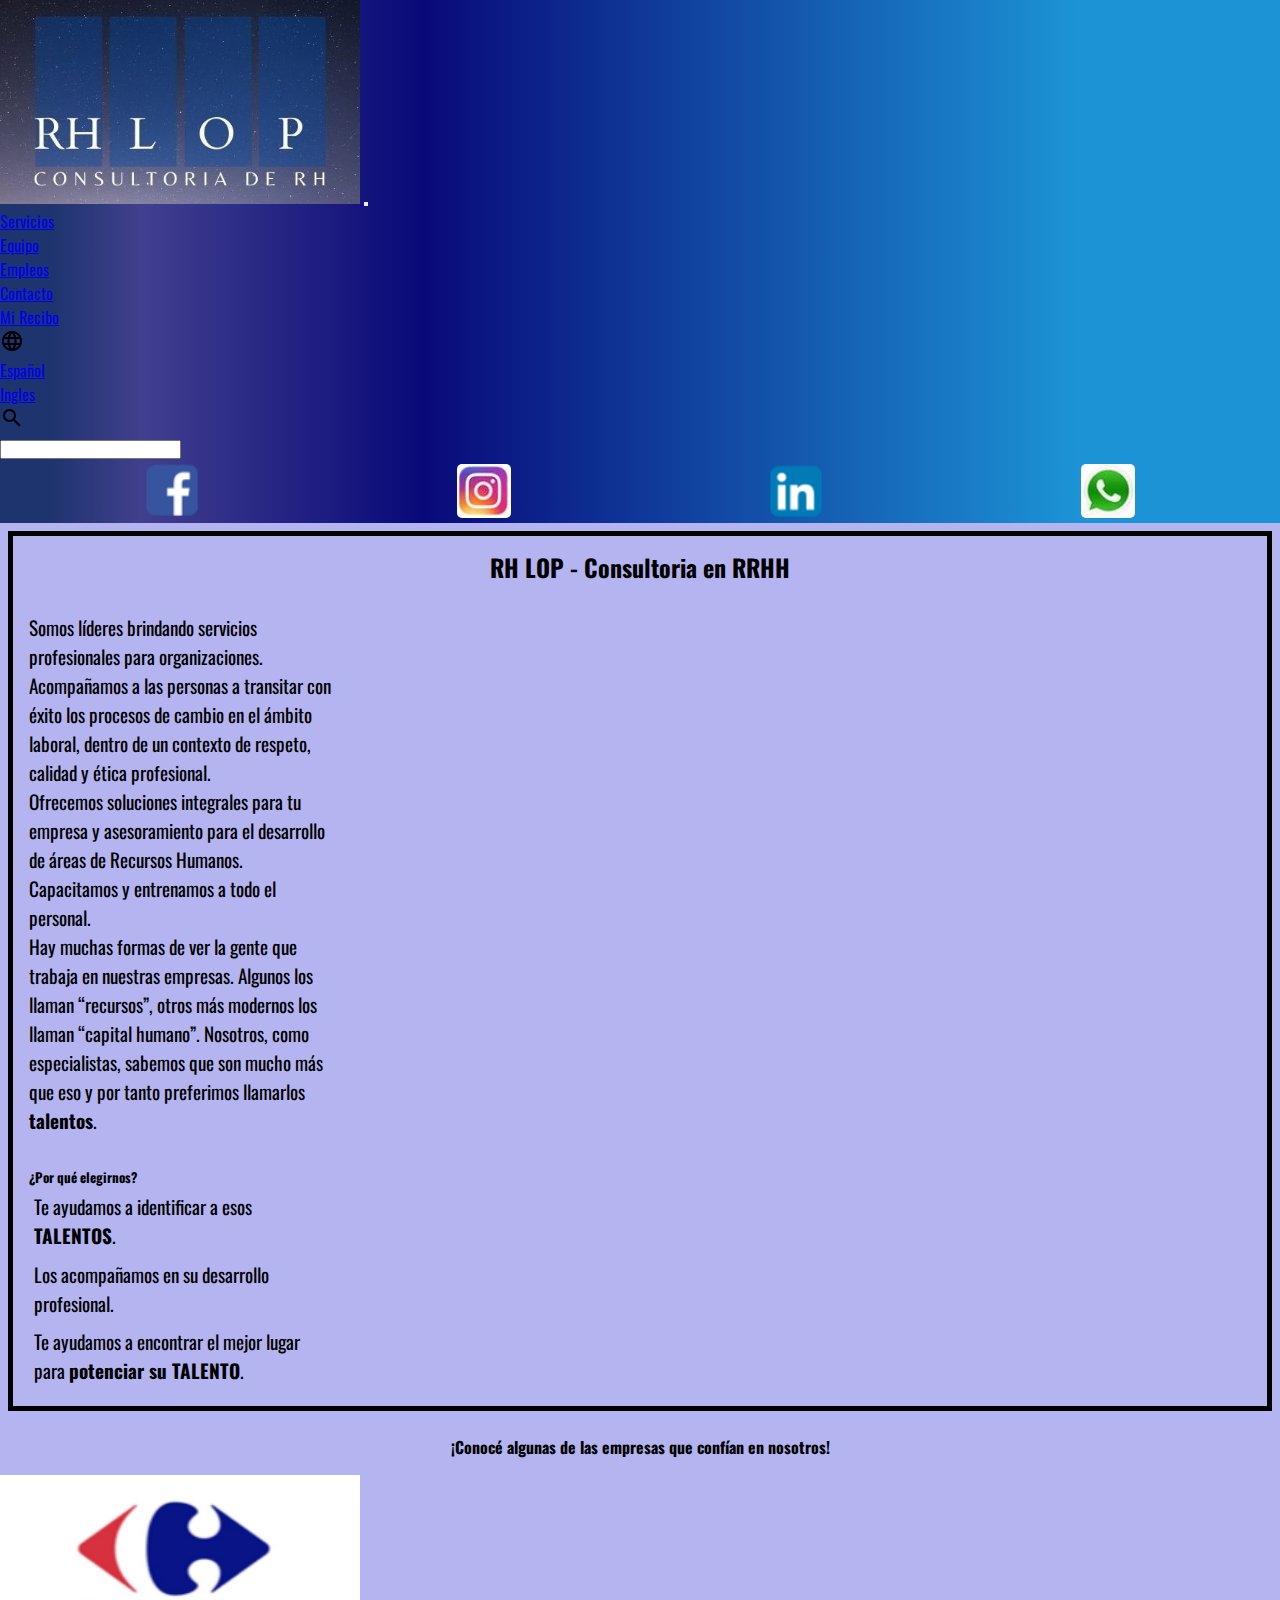
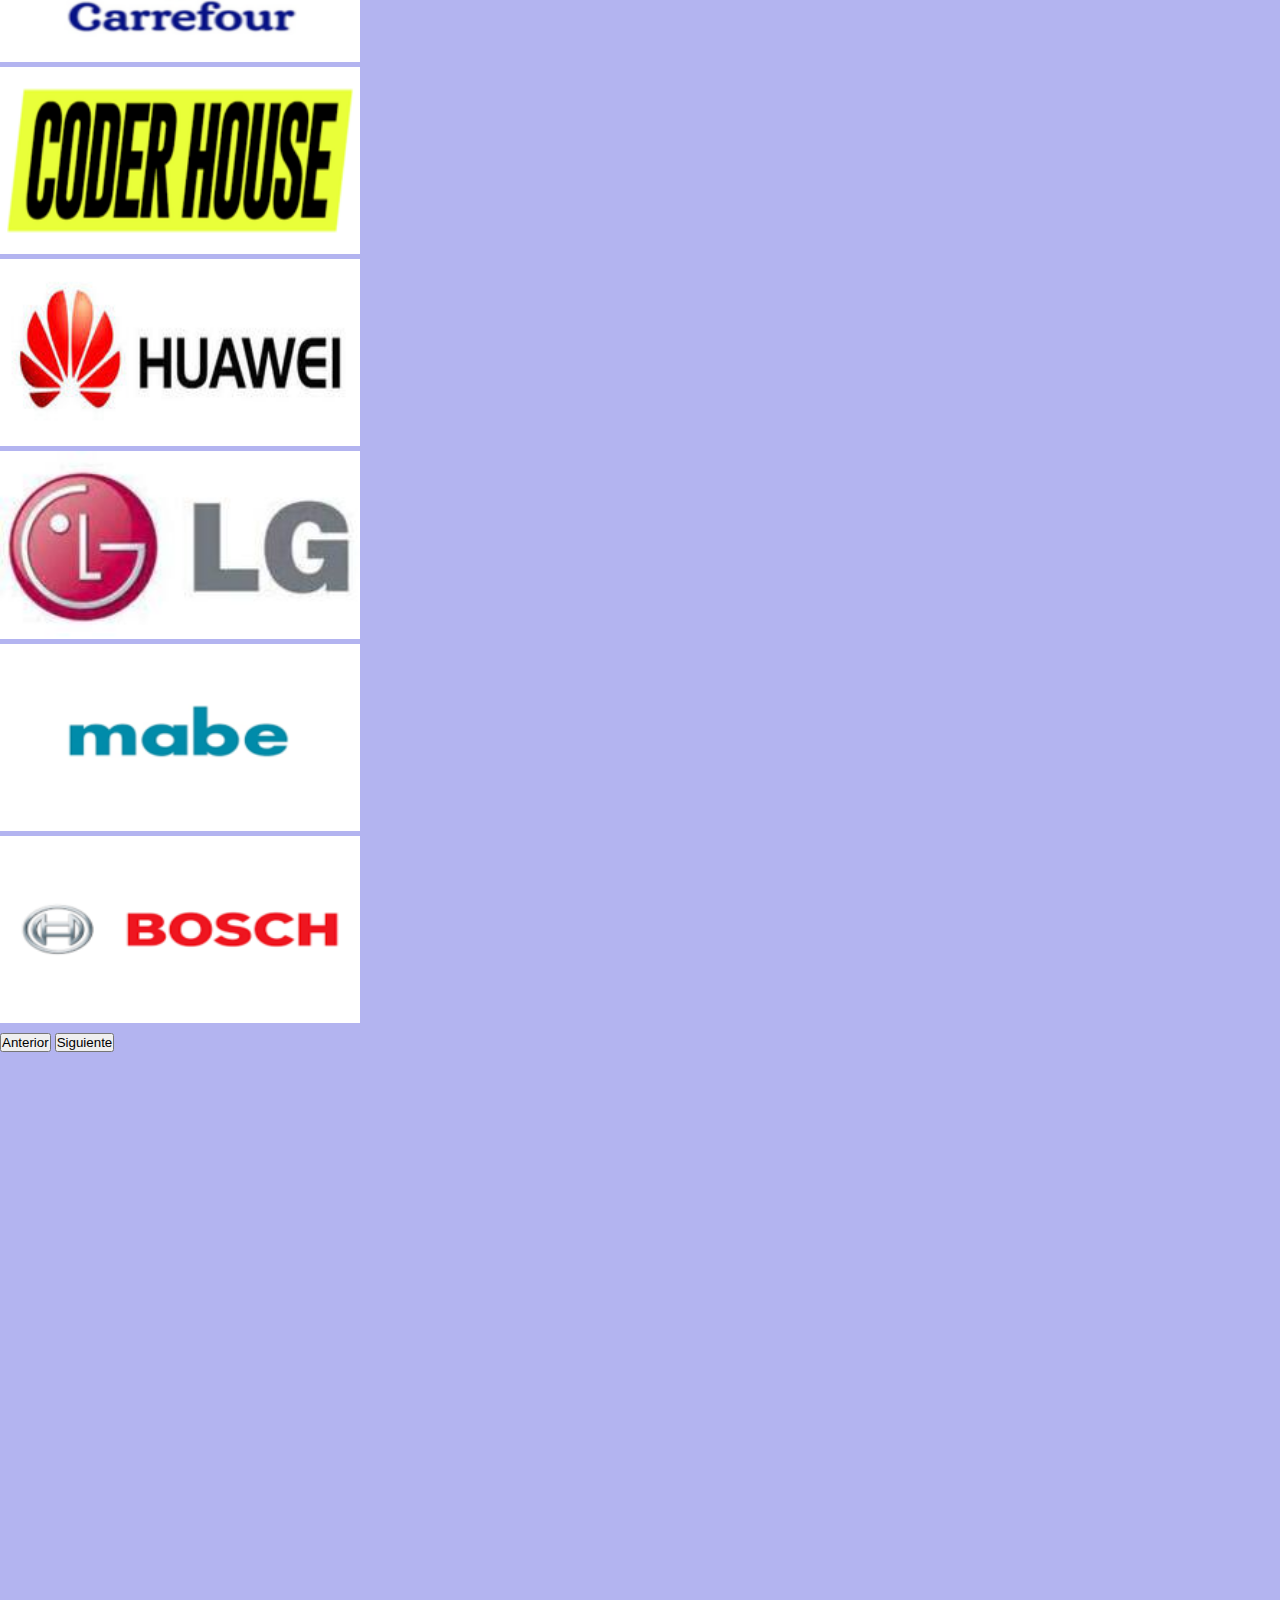
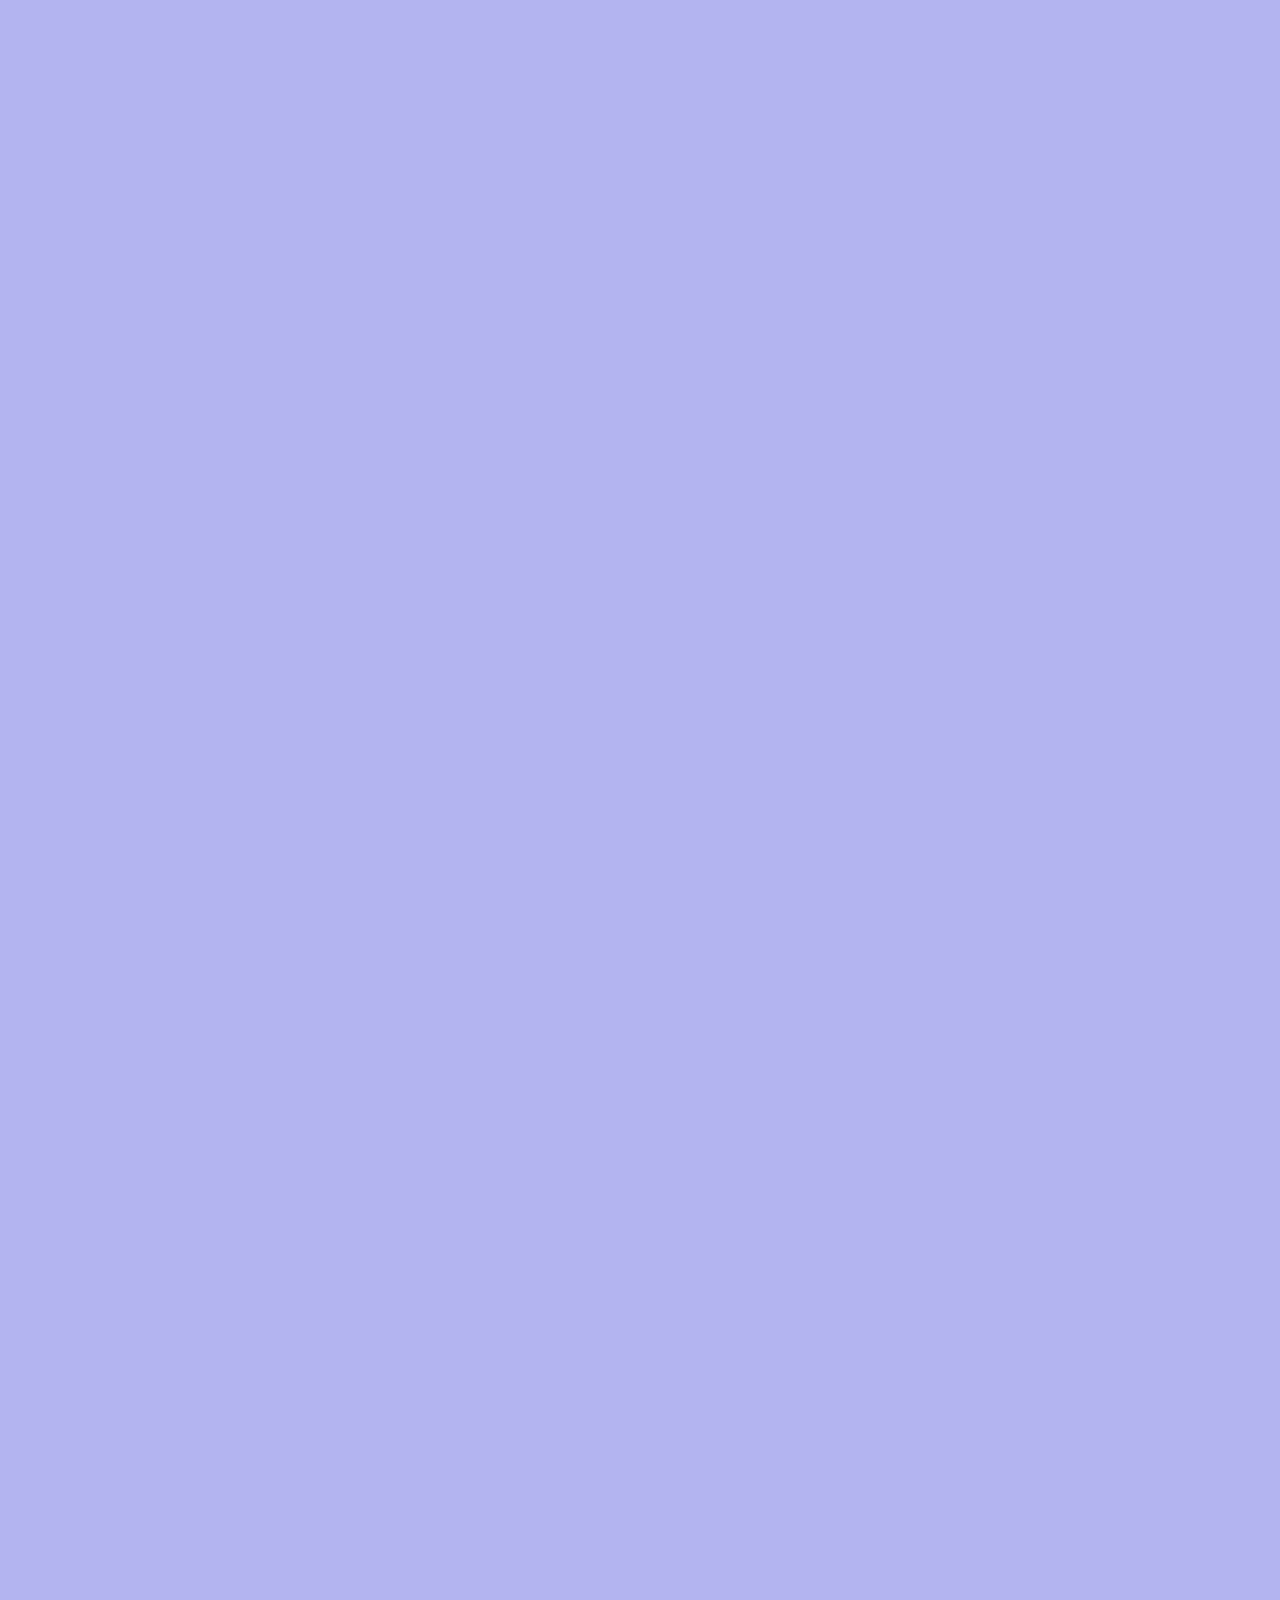
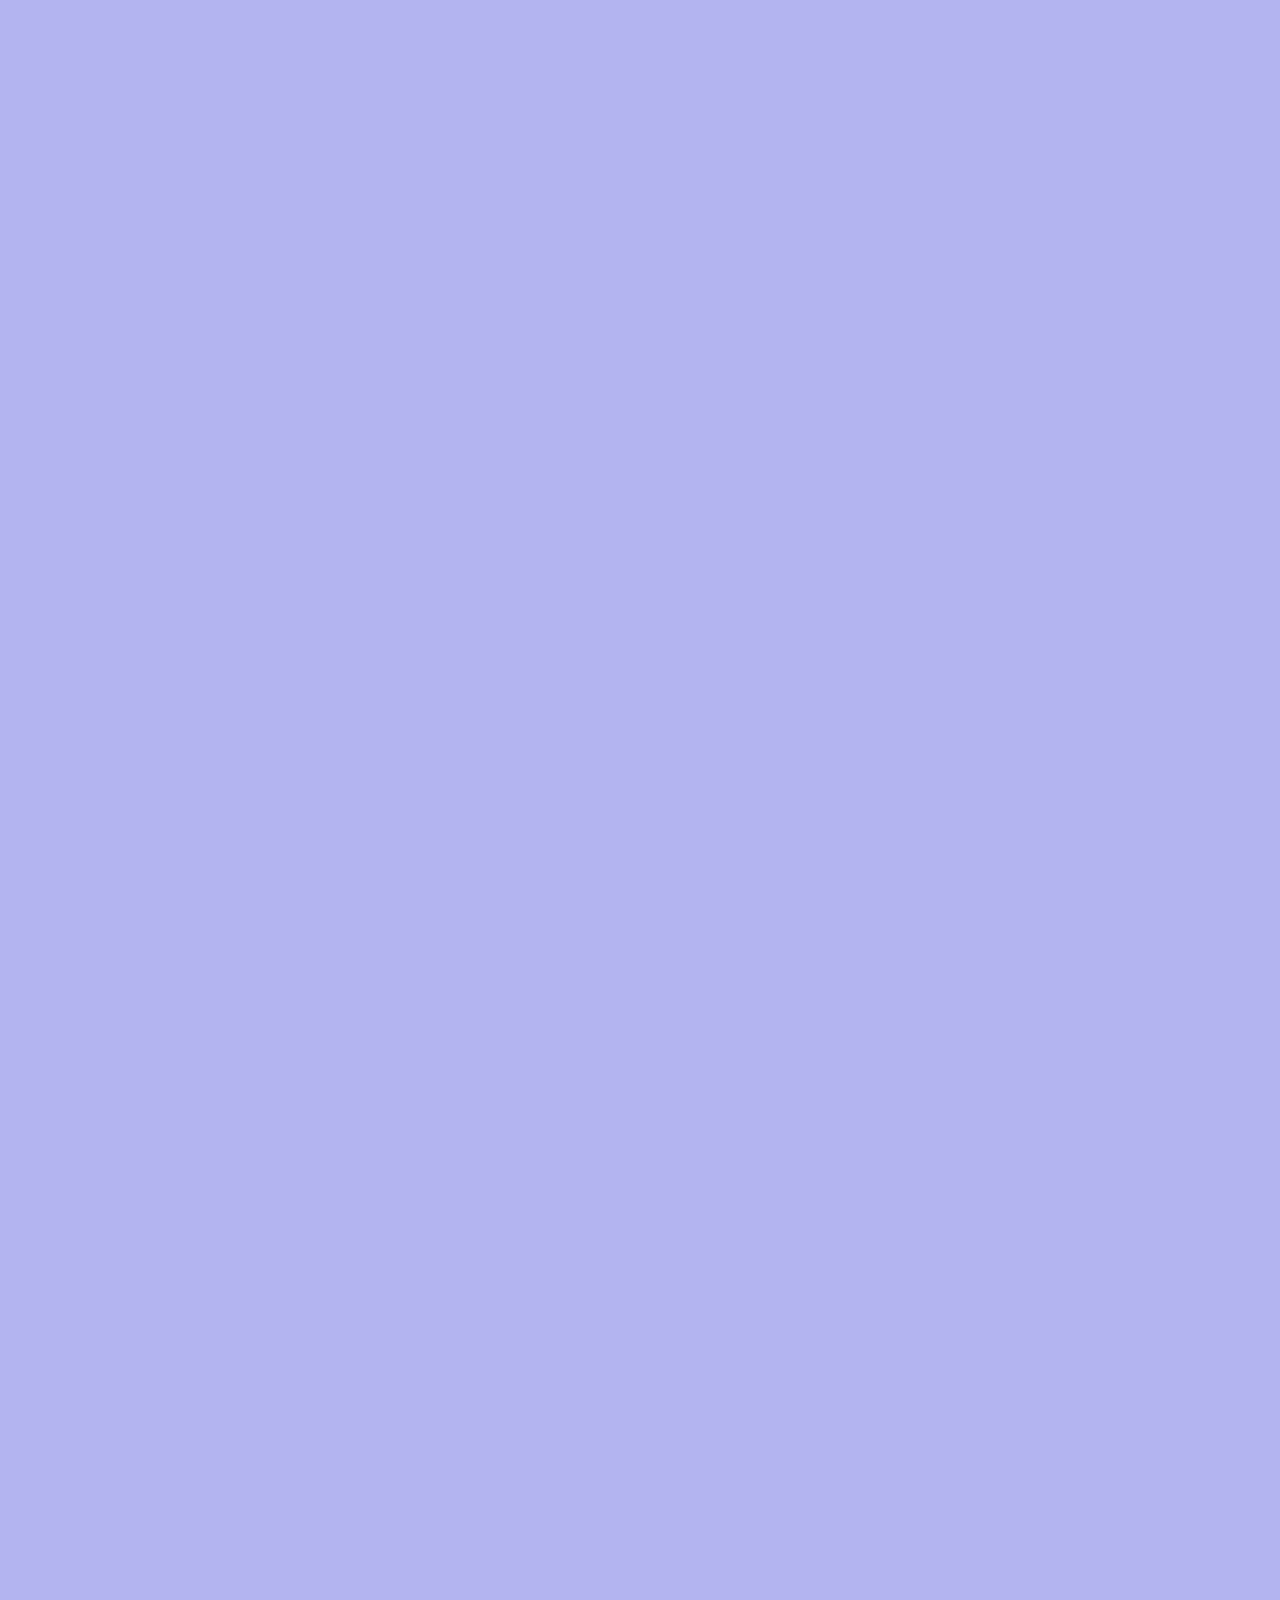
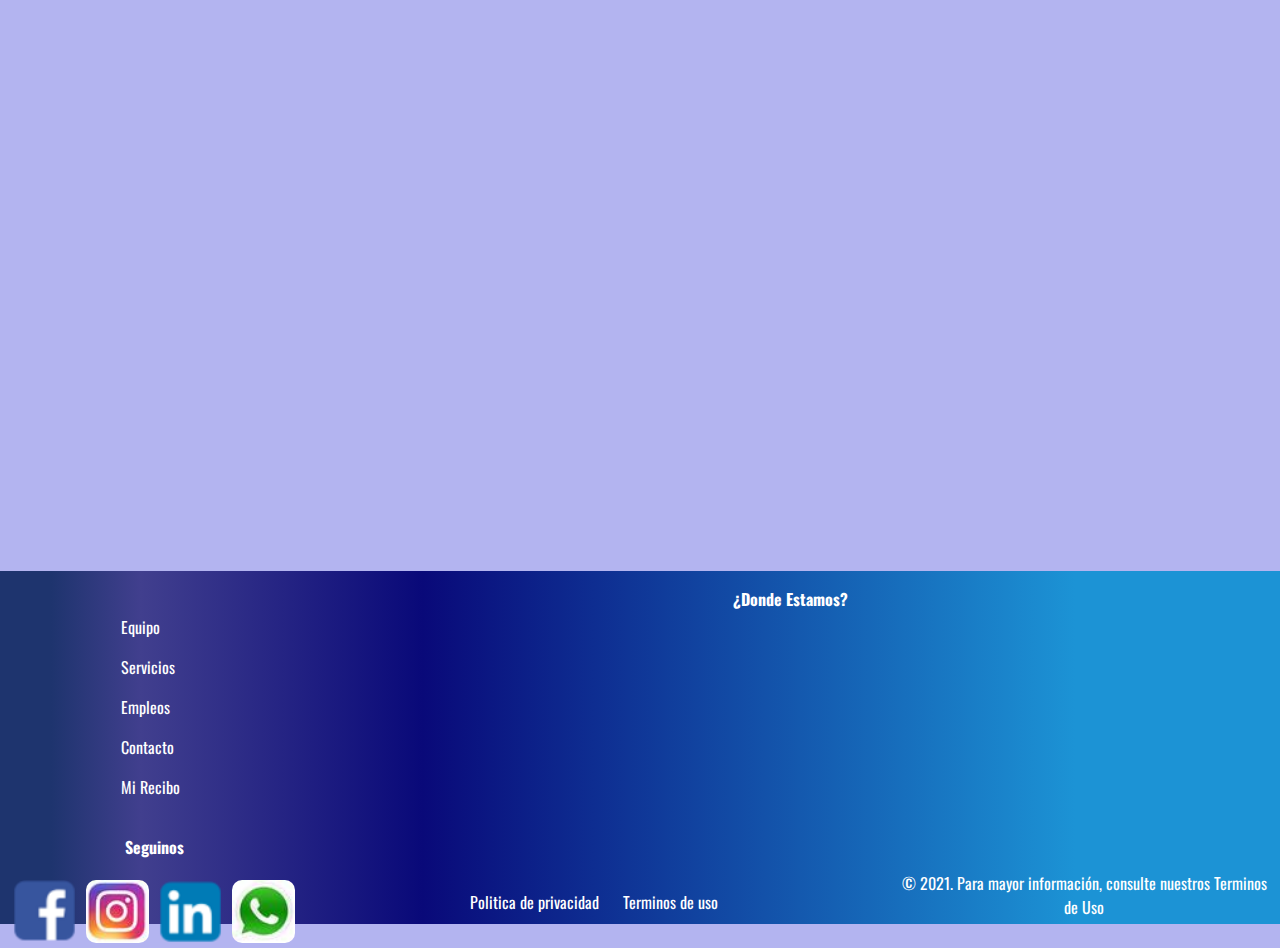
<file: index.html>
<!DOCTYPE html>
<html lang="es">
<head>
    <meta charset="UTF-8">
    <meta http-equiv="X-UA-Compatible" content="IE=edge">
    <meta name="viewport" content="width=device-width, initial-scale=1.0">
    <meta name="keywords"  content="RRHH, Consultoria, Seleccion de personal, reclutamiento, payroll">
    <meta name="description" content="Empresa dedicada a consultoria gral de RRHH. Somos líderes brindando servicios profesionales para organizaciones. Acompañamos a las personas a transitar con éxito los procesos de cambio en el ámbito laboral, dentro de un contexto de respeto, calidad y ética profesional.">
    <title>RH Lop - Consultoria en RRHH</title>
    <link href="https://cdn.jsdelivr.net/npm/bootstrap@5.1.3/dist/css/bootstrap.min.css" rel="stylesheet" integrity="sha384-1BmE4kWBq78iYhFldvKuhfTAU6auU8tT94WrHftjDbrCEXSU1oBoqyl2QvZ6jIW3" crossorigin="anonymous">
    <link rel="preconnect" href="https://fonts.googleapis.com">
    <link rel="preconnect" href="https://fonts.gstatic.com" crossorigin>
    <link href="https://fonts.googleapis.com/css2?family=Oswald&display=swap" rel="stylesheet">
    <link rel="stylesheet" href="https://unpkg.com/aos@next/dist/aos.css" />
    <link rel="stylesheet" href="./scss/main.css">
<body>
      <!--Cabecera de paginas-->
      <header>
        <!--Barra de Navegacion-->
        <nav class="navbar navbar-expand-lg navbar-dark bg-primary navegacion">
          <div class="container-fluid justify-content-md-start justify-content-start">
            <a class="navbar-brand" href="index.html">
              <img class="logo" src="./img/Rh Lop Logo5.jpg" alt="logoAnimado">
            </a>
            <button class="navbar-toggler" type="button" data-bs-toggle="collapse" data-bs-target="#navbarScroll" aria-controls="navbarScroll" aria-expanded="false" aria-label="Toggle navigation">
              <span class="navbar-toggler-icon"></span>
            </button>
            <div class="collapse navbar-collapse" id="navbarScroll">
              <ul class="navbar-nav me-auto my-2 my-lg-0 navbar-nav-scroll align-items-md-center" style="--bs-scroll-height: 300px;">
                <li class="nav-item ps-2">
                  <a class="nav-link" href="./secciones/servicios.html">Servicios</a>
                </li>
                <li class="nav-item ps-2">
                  <a class="nav-link" href="./secciones/equipo.html">Equipo</a>
                </li>
                <li class="nav-item ps-2">
                  <a class="nav-link" href="./secciones/empleos.html">Empleos</a>
                </li>
                <li class="nav-item ps-2">
                  <a class="nav-link" href="./secciones/contacto.html">Contacto</a>
                </li>
                <li class="nav-item ps-2">
                  <a class="nav-link" href="./secciones/miRecibo.html">Mi Recibo</a>
                </li>
                <li class="nav-item dropdown ms-3 d-flex">
                  <a class="nav-link dropdown-toggle" href="#" id="idioma" role="button" data-bs-toggle="dropdown" aria-expanded="false">
                    <img src="/img/icono idioma.png" alt="">
                  </a>
                  <ul class="dropdown-menu" aria-labelledby="navbarScrollingDropdown">
                    <li><a class="dropdown-item" href="#">Español</a></li>
                    <li><a class="dropdown-item" href="#">Ingles</a></li>
                  </ul>
                </li>
                <li class="nav-item dropdown ms-3 d-flex">
                  <a class="nav-link dropdown-toggle" href="#" id="buscar" role="button" data-bs-toggle="dropdown" aria-expanded="false">
                    <img src="/img/icono search.png" alt="">
                  </a>
                  <ul class="dropdown-menu" aria-labelledby="navbarScrollingDropdown">
                    <input class="form-control" type="search" placeholder="" aria-label="Search">        
                  </ul>
                </li>
              </ul>    
            </div>
          </div>
          <div class=navegacion__redes>
            <img src="./img/icono facebook.png" alt="Facebook">
            <img src="./img/icono insta.jpg" alt="instagram">
            <img src="./img/icono linkedin.png" alt="linkedin">
            <img src="./img/icono wsp.jpg" alt="wsp">
          </div>
        </nav>                     
      </header>
      <div class="body__contenido">
      <!--Presentacion institucional-->
        <section class="presentacion">
          <article class="presentacion__articulo">
            <h2 class="presentacion__titulo">RH LOP - Consultoria en RRHH</h2>           
            <div class="presentacion__parrafo">
              <p>Somos líderes brindando servicios profesionales para organizaciones. Acompañamos a las personas a transitar con éxito los procesos de cambio en el ámbito laboral, dentro de un contexto de respeto, calidad y ética profesional. 
              <br>
              Ofrecemos soluciones integrales para tu empresa y asesoramiento para el desarrollo de áreas de Recursos Humanos. 
              Capacitamos y entrenamos a todo el personal.
              <br>
              Hay muchas formas de ver la gente que trabaja en nuestras empresas. Algunos los llaman “recursos”, otros más modernos los llaman “capital humano”. Nosotros, como especialistas, sabemos que son mucho más que eso y por tanto preferimos llamarlos <strong>talentos</strong>.
              </p>
              <section class="presentacion__beneficios">
                <h5>¿Por qué elegirnos?</h5>
                <ul>
                  <li>Te ayudamos a identificar a esos <strong>TALENTOS</strong>.</li>
                  <li>Los acompañamos en su desarrollo profesional.</li>
                  <li>Te ayudamos a encontrar el mejor lugar para <strong>potenciar su TALENTO</strong>.</li>
                </ul>
              </section>
            </div>  
            <iframe class="presentacion__video"  src="https://www.youtube.com/embed/P0e3nwaphE4" title="PresentacionInstitucional" frameborder="0" allow="accelerometer; autoplay; clipboard-write; encrypted-media; gyroscope; picture-in-picture" allowfullscreen></iframe>                  
          </article>
        </section>  
        <!--Carrousel de logos de clientes-->
        <section class="clientes">
          <h4 class="clientes__titulo">¡Conocé algunas de las empresas que <strong>confían en nosotros!</strong></h4>
          <div id="carouselExampleControls" class="carousel slide p-5" data-bs-ride="carousel">
            <div class="carousel-inner">
              <div class="carousel-item active">
                <img src="img/logo carrefour.png" class="mx-auto d-block w-30" alt="...">
              </div>
              <div class="carousel-item">
                <img src="./img/logo coder.png" class="mx-auto d-block w-30" alt="...">
              </div>
              <div class="carousel-item">
                <img src="./img/logo huawei.jpg" class="mx-auto d-block w-30" alt="...">
              </div>
              <div class="carousel-item">
                <img src="./img/logo lg.jpg" class="mx-auto d-block w-30" alt="...">
              </div>
              <div class="carousel-item">
                <img src="./img/logo mabe.png" class="mx-auto d-block w-30" alt="...">
              </div>
              <div class="carousel-item">
                <img src="./img/logo bosch.png" class="mx-auto d-block w-30" alt="...">
              </div>
            </div>
            <button class="carousel-control-prev" type="button" data-bs-target="#carouselExampleControls" data-bs-slide="prev">
              <span class="carousel-control-prev-icon" aria-hidden="true"></span>
              <span class="visually-hidden">Anterior</span>
            </button>
            <button class="carousel-control-next" type="button" data-bs-target="#carouselExampleControls" data-bs-slide="next">
              <span class="carousel-control-next-icon" aria-hidden="true"></span>
              <span class="visually-hidden">Siguiente</span>
            </button>
          </div>
        </section>
        <!--Seccion de noticias-->
        <section class="container-fluid noticias">
          <div class="row justify-content-md-center">
            <div class="col-lg-4 col-md-4">
              <div class="card border-dark mb-3 bg-transparent">
                <div data-aos="fade-in" data-aos-offset="100" data-aos-delay="100" data-aos-duration="1000" data-aos-easing="ease-in-out" data-aos-mirror="true" data-aos-once="false" data-aos-anchor-placement="top-bottom">
                  <img src="./img/img noticia 1.jpg" class="card-img-top" alt="...">
                  <article class="card-body">   
                      <h3 class="card-title">Paritaria Empleados de Comercio: comienzan las negociaciones por 15% adicional</h3>
                      <p class="card-text text-start">La FAECyS busca una recomposición salarial de los trabajadores de comercio en enero 2022. La Federación Argentina de Empleados de Comercio…</p>
                      <a href="https://www.ignacioonline.com.ar/paritaria-empleados-de-comercio-comienzan-las-negociaciones-por-15-adicional/" class="card-link">Seguir Leyendo</a>
                  </article>
                </div>
              </div>
            </div>
            <div class="col-lg-4 col-md-4">
              <div class="card border-dark mb-3 bg-transparent">
                <div data-aos="fade-in" data-aos-offset="100" data-aos-delay="200" data-aos-duration="1000" data-aos-easing="ease-in-out" data-aos-mirror="true" data-aos-once="false" data-aos-anchor-placement="top-bottom">
                  <img src="./img/img noticia 2.jpg" class="card-img-top" alt="...">
                  <article class="card-body">  
                    <h3 class="card-title">Mercado laboral 2022, todo lo que se viene: home office, falta de talento y educación interna</h3>
                    <p class="card-text text-start">Con el tema salarios como prioridad en la Argentina, las empresas se enfrentan al desafío de dar forma a nuevas modalidades de trabajo...</p>
                    <a href="https://www.cronista.com/management/mercado-laboral-2022-un-ano-de-reinvencion-pensando-en-el-futuro/" class="card-link">Seguir Leyendo</a>
                  </article>
                </div>    
              </div>
            </div>
            <div class="col-lg-4 col-md-4">
              <div class="card border-dark mb-3 bg-transparent">
                <div data-aos="fade-in" data-aos-offset="100" data-aos-delay="300" data-aos-duration="1000" data-aos-easing="ease-in-out" data-aos-mirror="true" data-aos-once="false" data-aos-anchor-placement="top-bottom">
                  <img src="./img/img noticia 3.jpg" class="card-img-top" alt="...">
                  <article class="card-body">  
                    <h3 class="card-title">5 consejos para responder cuáles son tus debilidades en una búsqueda de trabajo</h3>
                    <p class="card-text text-start">Cuando en una entrevista laboral llega el momento de esta pregunta la mente suele ponerse en blanco. Algunas estrategias para responder sin entrar en pánico y quedar seleccionado.</p>
                    <a href="https://www.cronista.com/podcast/5-consejos-para-responder-cuales-son-tus-debilidades-en-una-busqueda-de-trabajo/" class="card-link">Seguir Leyendo</a>
                  </article>    
                </div>
              </div>
            </div>
          </div>
        </section>             
        <!--Footer-->
        <footer>       
          <div class="footer__navegacion"> 
            <ul>
              <li><a href="./secciones/equipo.html">Equipo</a></li>
              <li><a href="./secciones/servicios.html">Servicios</a></li>
              <li><a href="./secciones/empleos.html">Empleos</a></li>
              <li><a href="./secciones/contacto.html">Contacto</a></li>
              <li><a href="./secciones/miRecibo.html">Mi Recibo</a></li>
            </ul>
          </div>
          <div class="footer__redes">
            <h4>Seguinos</h4>   
            <div class="footer__img">
              <img src="./img/icono facebook.png" alt="Facebook" width="20px">
              <img src="./img/icono insta.jpg" alt="instagram" width="20px">
              <img src="./img/icono linkedin.png" alt="linkedin" width="20px">
              <img src="./img/icono wsp.jpg" alt="wsp" width="20px">
            </div>
          </div>   
          <div class="footer__ubicacion">  
            <h4>¿Donde Estamos?</h4>
            <iframe src="https://www.google.com/maps/embed?pb=!1m18!1m12!1m3!1d3283.2980721050653!2d-58.446283385608375!3d-34.621907080454804!2m3!1f0!2f0!3f0!3m2!1i1024!2i768!4f13.1!3m3!1m2!1s0x95bcca39141e35b7%3A0x59cc94666ff8980c!2sRivadavia%205594%2C%20C1424%20CEX%2C%20Buenos%20Aires!5e0!3m2!1ses-419!2sar!4v1636868376112!5m2!1ses-419!2sar" style="border:0;" allowfullscreen="false" loading="lazy"></iframe>
          </div>
          <ul class="footer__politicas">
            <li><a href="./secciones/privacidad.html">Politica de privacidad</a></li>
            <li><a href="./secciones/terminosDeUso.html">Terminos de uso</a></li>
          </ul>
          <p class="copyright">© 2021. Para mayor información, consulte nuestros Terminos de Uso</p>
        </footer> 
  
    <!--Scripts de transiciones-->
    <script src="https://unpkg.com/aos@next/dist/aos.js"></script>
    <script>
        AOS.init();
    </script>   
    <script src="https://cdn.jsdelivr.net/npm/bootstrap@5.1.3/dist/js/bootstrap.bundle.min.js" integrity="sha384-ka7Sk0Gln4gmtz2MlQnikT1wXgYsOg+OMhuP+IlRH9sENBO0LRn5q+8nbTov4+1p" crossorigin="anonymous"></script>
</body>
</html>
</file>
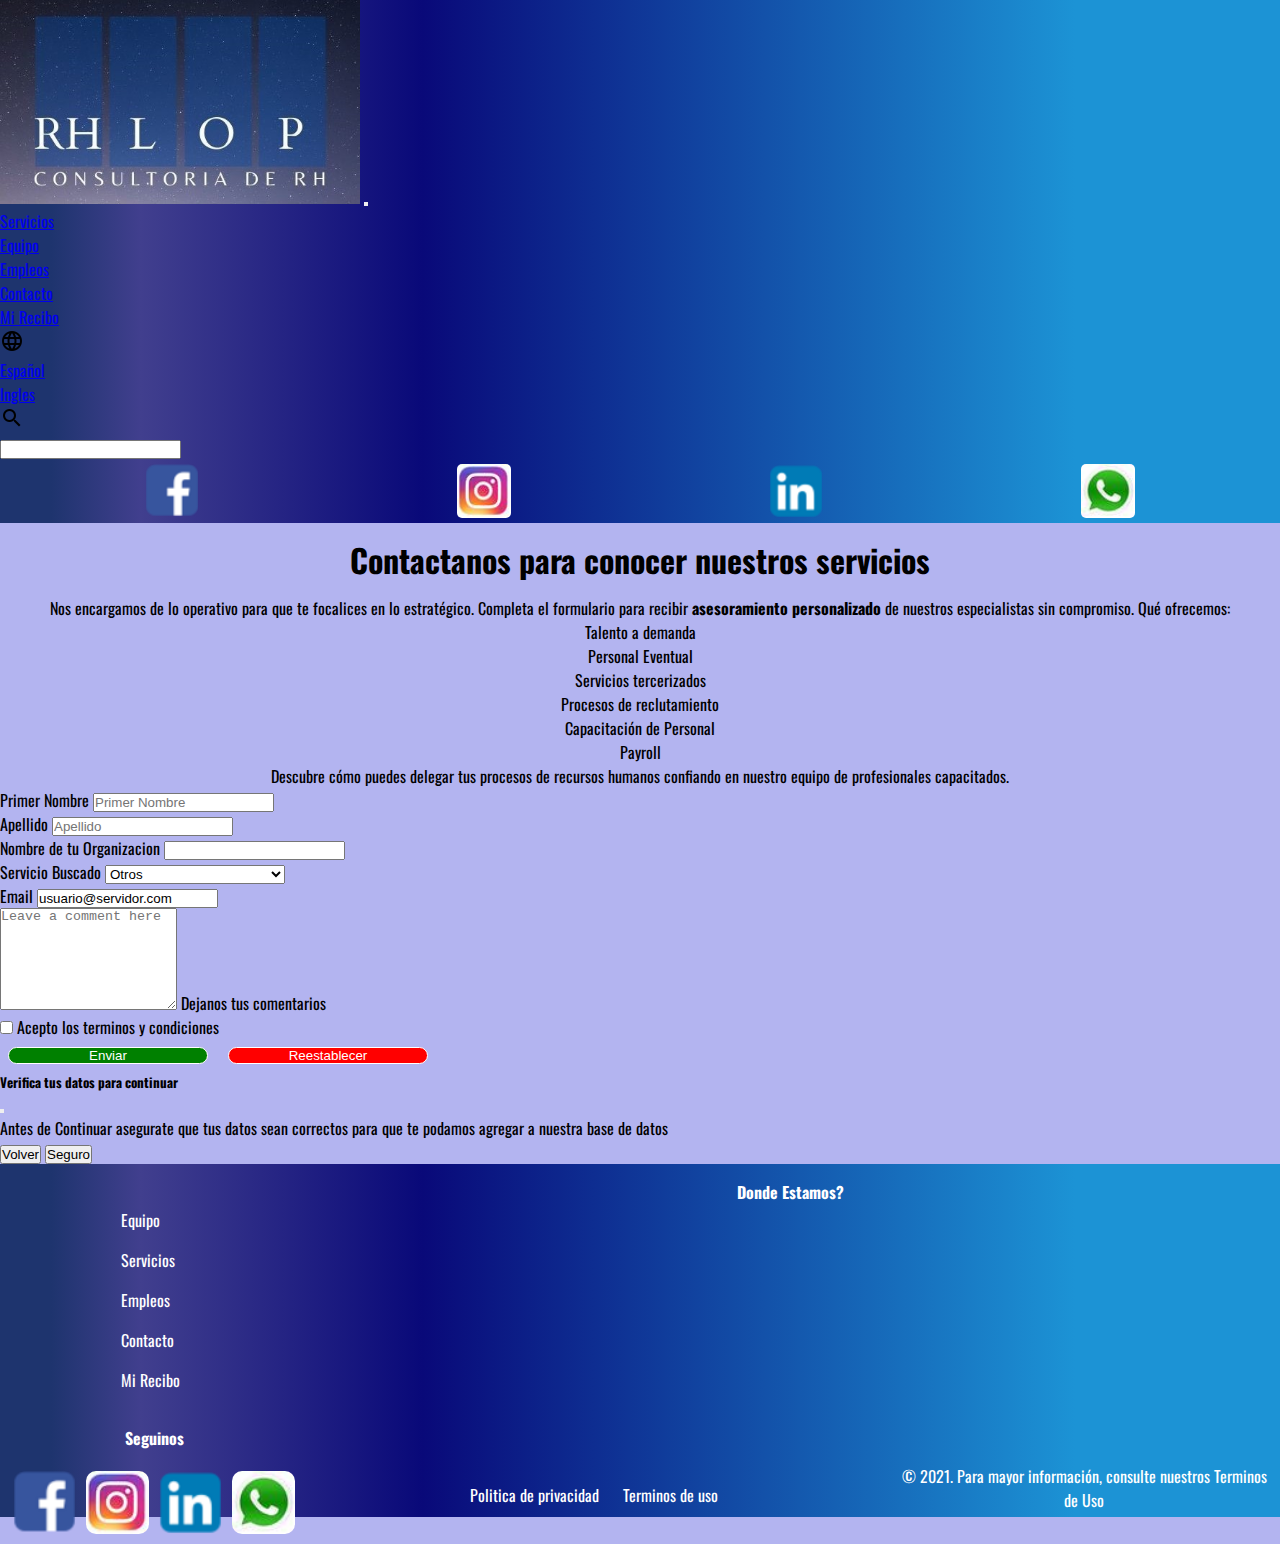
<file: secciones/contacto.html>
<!DOCTYPE html>
<html lang="es">
<head>
    <meta charset="UTF-8">
    <meta http-equiv="X-UA-Compatible" content="IE=edge">
    <meta name="viewport" content="width=device-width, initial-scale=1.0">
    <meta name="keywords"  content="RRHH, Consultoria, Seleccion de personal, Reclutamiento, Busquedas, Contacnos, Servicios">
    <meta name="description" content="Estamos para ayudarte en todos los procesos de RRHH, tu opinion nos interesa.">
    <title>RH Lop - Contactanos</title>
    <link href="https://cdn.jsdelivr.net/npm/bootstrap@5.1.3/dist/css/bootstrap.min.css" rel="stylesheet" integrity="sha384-1BmE4kWBq78iYhFldvKuhfTAU6auU8tT94WrHftjDbrCEXSU1oBoqyl2QvZ6jIW3" crossorigin="anonymous">
    <link rel="preconnect" href="https://fonts.googleapis.com">
    <link rel="preconnect" href="https://fonts.gstatic.com" crossorigin>
    <link href="https://fonts.googleapis.com/css2?family=Oswald&display=swap" rel="stylesheet">
    <link rel="stylesheet" href="../scss/main.css">
</head>
<body>
    <div id="grilla">
        <!--Cabecera de paginas-->
        <header>
          <!--Barra de Navegacion-->
          <nav class="navbar navbar-expand-lg navbar-dark bg-primary navegacion">
            <div class="container-fluid justify-content-md-start justify-content-start">
              <a class="navbar-brand" href="../index.html">
                      <img class="logo" src="../img/Rh Lop Logo5.jpg" alt="logoAnimado"></a>
                <button class="navbar-toggler" type="button" data-bs-toggle="collapse" data-bs-target="#navbarScroll" aria-controls="navbarScroll" aria-expanded="false" aria-label="Toggle navigation">
                  <span class="navbar-toggler-icon"></span>
                </button>
                <div class="collapse navbar-collapse" id="navbarScroll">
                  <ul class="navbar-nav me-auto my-2 my-lg-0 navbar-nav-scroll align-items-md-center" style="--bs-scroll-height: 300px;">
                    <li class="nav-item ps-2">
                      <a class="nav-link" href="servicios.html">Servicios</a>
                    </li>
                    <li class="nav-item ps-2">
                      <a class="nav-link" href="equipo.html">Equipo</a>
                    </li>
                    <li class="nav-item ps-2">
                      <a class="nav-link" href="empleos.html">Empleos</a>
                    </li>
                    <li class="nav-item ps-2">
                      <a class="nav-link" href="contacto.html">Contacto</a>
                    </li>
                    <li class="nav-item ps-2">
                      <a class="nav-link" href="miRecibo.html">Mi Recibo</a>
                    </li>
                    <li class="nav-item dropdown ms-3 d-flex">
                      <a class="nav-link dropdown-toggle" href="#" id="navbarScrollingDropdown" role="button" data-bs-toggle="dropdown" aria-expanded="false">
                        <img src="../img/icono idioma.png" alt="">
                      </a>
                      <ul class="dropdown-menu" aria-labelledby="navbarScrollingDropdown">
                        <li><a class="dropdown-item" href="#">Español</a></li>
                        <li><a class="dropdown-item" href="#">Ingles</a></li>
                      </ul>
                    </li>
                    <li class="nav-item dropdown ms-3 d-flex">
                      <a class="nav-link dropdown-toggle" href="#" id="buscar" role="button" data-bs-toggle="dropdown" aria-expanded="false">
                        <img src="../img/icono search.png" alt="">
                      </a>
                      <ul class="dropdown-menu" aria-labelledby="navbarScrollingDropdown">
                        <input class="form-control" type="search" placeholder="" aria-label="Search">        
                      </ul>
                    </li>
                  </ul>      
                </div>
              </div>
              <div class=navegacion__redes>
                  <img src="../img/icono facebook.png" alt="Facebook">
                  <img src="../img/icono insta.jpg" alt="instagram">
                  <img src="../img/icono linkedin.png" alt="linkedin">
                  <img src="../img/icono wsp.jpg" alt="wsp">
              </div>
            </nav>                     
      </header>
  <!--Formulario de contacto-->
        <div class="body__contenido">
            <h1>Contactanos para conocer nuestros servicios</h1>
            <p>Nos encargamos de lo operativo para que te focalices en lo estratégico. Completa el formulario para recibir <strong>asesoramiento personalizado</strong> de nuestros especialistas sin compromiso.
              Qué ofrecemos:</p>
              <ul class="contacto__servicios">
                <li>Talento a demanda</li>
                <li>Personal Eventual</li>
                <li>Servicios tercerizados</li>
                <li>Procesos de reclutamiento</li>
                <li>Capacitación de Personal</li>
                <li>Payroll</li>
              </ul>
              <p>Descubre cómo puedes delegar tus procesos de recursos humanos confiando en nuestro equipo de profesionales capacitados.</p>
            <nav class="container">
                <form class="row g-3 m-3">
                    <div class="col-12">
                        <label for="inputNombres" class="form-label">Primer Nombre</label>
                        <input type="text" class="form-control" id="inputApellido" placeholder="Primer Nombre">
                    </div>
                    <div class="col-12">
                      <label for="inputApellido" class="form-label">Apellido</label>
                      <input type="text" class="form-control" id="inputApellido" placeholder="Apellido">
                    </div>
                    <div class="col-md-6">
                      <label for="inputOrg" class="form-label">Nombre de tu Organizacion</label>
                      <input type="text" class="form-control" id="inputDomic">
                    </div>
                    <div class="col-md-6">
                      <label for="inputServ" class="form-label">Servicio Buscado</label>
                      <select id="inputServ" class="form-select">
                        <option selected>Talento a demanda</option>
                        <option selected>Personal Eventual</option>
                        <option selected>Servicios terciarizados</option>  
                        <option selected>Procesos de reclutamiento</option>
                        <option selected>Capacitación de personal</option>
                        <option selected>Payroll</option>
                        <option selected>Otros</option>                      
                      </select>
                    </div>
                    <div class="col-12">
                        <label for="inputEmail" class="form-label">Email</label>
                        <input type="email" class="form-control" id="floatingInputValue" placeholder="usuario@servidor.com" value="usuario@servidor.com">
                    </div>
                    <div class="form-floating mt-4">
                      <textarea class="form-control" placeholder="Leave a comment here" id="floatingTextarea" style="height: 100px"></textarea>
                      <label for="floatingTextarea">Dejanos tus comentarios</label>
                    </div>
                    <div class="col-12">
                      <div class="form-check">
                        <input class="form-check-input" type="checkbox" id="gridCheck">
                        <label class="form-check-label" for="gridCheck">
                          Acepto los terminos y condiciones
                        </label>
                      </div>
                    </div>
                    <div class="col-12 botones d-flex justify-content-center">
                        <button type="button" class="btn botones__form--aceptar" data-bs-toggle="modal" data-bs-target="#exampleModal">Enviar</button>
                        <button type="reset" class="btn botones__form--reestablecer" >Reestablecer</button>
                    </div>
                    <!-- Modal -->
                    <div class="modal fade" id="exampleModal" tabindex="-1" aria-labelledby="exampleModalLabel" aria-hidden="true">
                        <div class="modal-dialog">
                            <div class="modal-content">
                                <div class="modal-header">
                                    <h5 class="modal-title" id="exampleModalLabel">Verifica tus datos para continuar</h5>
                                    <button type="button" class="btn-close" data-bs-dismiss="modal" aria-label="Close"></button>
                                </div>
                                <span class="modal-body">
                                    Antes de Continuar asegurate que tus datos sean correctos para que te podamos agregar a nuestra base de datos
                                </span>    
                                <div class="modal-footer">
                                    <button type="button" class="btn btn-secondary" data-bs-dismiss="modal">Volver</button>
                                    <button type="submit" class="btn btn-primary">Seguro</button>
                                </div>
                            </div>
                        </div>
                    </div>
                  </form>
            </nav>
        </div>
        <!--Footer-->
        <footer>       
            <div class="footer__navegacion"> 
                <ul>
                    <li><a href="equipo.html">Equipo</a></li>
                    <li><a href="servicios.html">Servicios</a></li>
                    <li><a href="empleos.html">Empleos</a></li>
                    <li><a href="contacto.html">Contacto</a></li>
                    <li><a href="miRecibo.html">Mi Recibo</a></li>
                </ul>
            </div>
            <div class="footer__redes">
                <h4>Seguinos</h4>   
                <div class="footer__img">
                    <span><img src="../img/icono facebook.png" alt="Facebook" width="20px"></span>
                    <span><img src="../img/icono insta.jpg" alt="instagram" width="20px"></span>
                    <span><img src="../img/icono linkedin.png" alt="linkedin" width="20px"></span>
                    <span><img src="../img/icono wsp.jpg" alt="wsp" width="20px"></span>
                </div>
            </div>   
            <div class="footer__ubicacion">  
                <h4>Donde Estamos?</h4>
                <iframe src="https://www.google.com/maps/embed?pb=!1m18!1m12!1m3!1d3283.2980721050653!2d-58.446283385608375!3d-34.621907080454804!2m3!1f0!2f0!3f0!3m2!1i1024!2i768!4f13.1!3m3!1m2!1s0x95bcca39141e35b7%3A0x59cc94666ff8980c!2sRivadavia%205594%2C%20C1424%20CEX%2C%20Buenos%20Aires!5e0!3m2!1ses-419!2sar!4v1636868376112!5m2!1ses-419!2sar" style="border:0;" allowfullscreen="" loading="lazy"></iframe>
            </div>
            <ul class="footer__politicas">
                <li><a href="privacidad.html">Politica de privacidad</a></li>
                <li><a href="terminosDeUso.html">Terminos de uso</a></li>
            </ul>
            <p class="copyright">© 2021. Para mayor información, consulte nuestros Terminos de Uso</p>
        </footer>
     
    <script src="https://cdn.jsdelivr.net/npm/bootstrap@5.1.3/dist/js/bootstrap.bundle.min.js" integrity="sha384-ka7Sk0Gln4gmtz2MlQnikT1wXgYsOg+OMhuP+IlRH9sENBO0LRn5q+8nbTov4+1p" crossorigin="anonymous"></script>
</body>
</html>
</file>
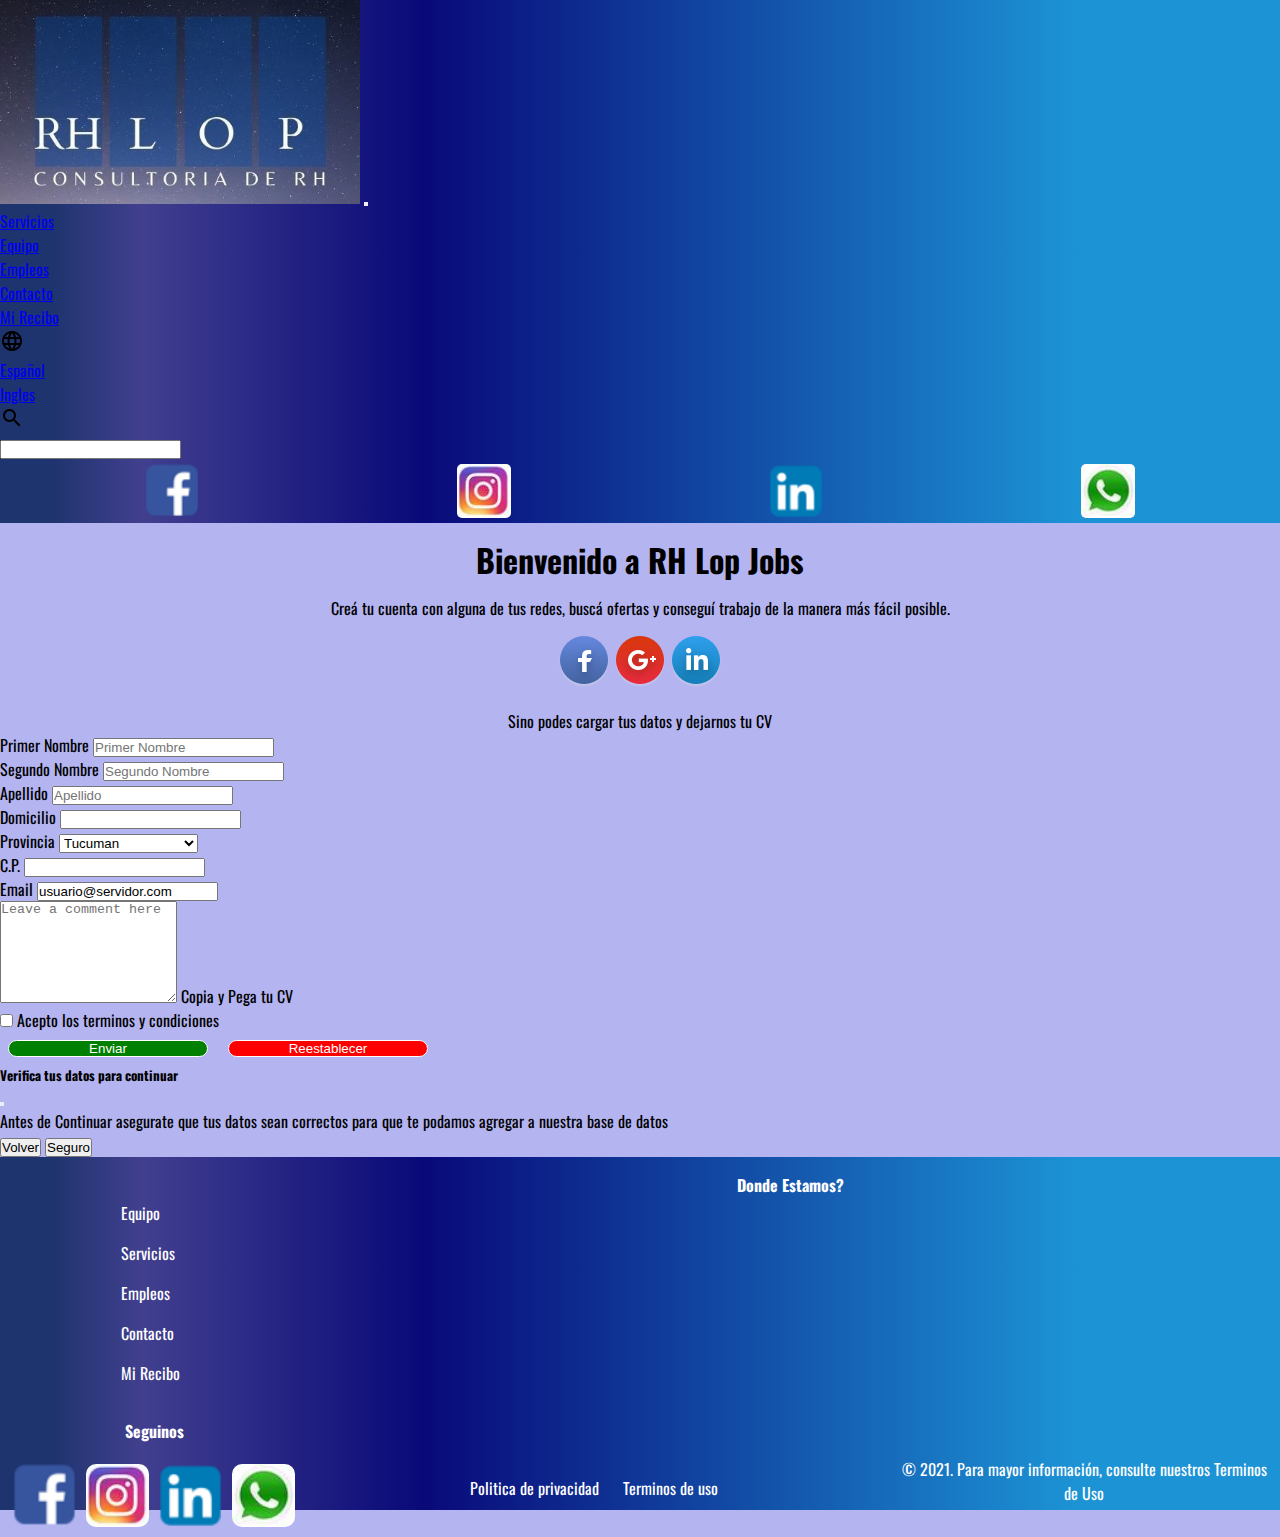
<file: secciones/empleos.html>
<!DOCTYPE html>
<html lang="es">
<head>
    <meta charset="UTF-8">
    <meta http-equiv="X-UA-Compatible" content="IE=edge">
    <meta name="viewport" content="width=device-width, initial-scale=1.0">
    <meta name="keywords"  content="RRHH, Consultoria, Seleccion de personal, Reclutamiento, Busquedas, Cv, Curriculum Vitae">
    <meta name="description" content="Tus experiencia es importante para nosotros, dejanos tu Cv y te contactaremos.">
    <title>RH Lop - Dejanos tu CV</title>
    <link href="https://cdn.jsdelivr.net/npm/bootstrap@5.1.3/dist/css/bootstrap.min.css" rel="stylesheet" integrity="sha384-1BmE4kWBq78iYhFldvKuhfTAU6auU8tT94WrHftjDbrCEXSU1oBoqyl2QvZ6jIW3" crossorigin="anonymous">
    <link rel="preconnect" href="https://fonts.googleapis.com">
    <link rel="preconnect" href="https://fonts.gstatic.com" crossorigin>
    <link href="https://fonts.googleapis.com/css2?family=Oswald&display=swap" rel="stylesheet">
    <link rel="stylesheet" href="../scss/main.css">
</head>
<body>
    <div id="grilla">
        <!--Cabecera de paginas-->
        <header>
          <!--Barra de Navegacion-->
          <nav class="navbar navbar-expand-lg navbar-dark bg-primary navegacion">
            <div class="container-fluid justify-content-md-start justify-content-start">
              <a class="navbar-brand" href="../index.html">
                      <img class="logo" src="../img/Rh Lop Logo5.jpg" alt="logoAnimado"></a>
                <button class="navbar-toggler" type="button" data-bs-toggle="collapse" data-bs-target="#navbarScroll" aria-controls="navbarScroll" aria-expanded="false" aria-label="Toggle navigation">
                  <span class="navbar-toggler-icon"></span>
                </button>
                <div class="collapse navbar-collapse" id="navbarScroll">
                  <ul class="navbar-nav me-auto my-2 my-lg-0 navbar-nav-scroll align-items-md-center" style="--bs-scroll-height: 300px;">
                    <li class="nav-item ps-2">
                      <a class="nav-link" href="servicios.html">Servicios</a>
                    </li>
                    <li class="nav-item ps-2">
                      <a class="nav-link" href="equipo.html">Equipo</a>
                    </li>
                    <li class="nav-item ps-2">
                      <a class="nav-link" href="empleos.html">Empleos</a>
                    </li>
                    <li class="nav-item ps-2">
                      <a class="nav-link" href="contacto.html">Contacto</a>
                    </li>
                    <li class="nav-item ps-2">
                      <a class="nav-link" href="miRecibo.html">Mi Recibo</a>
                    </li>
                    <li class="nav-item dropdown ms-3 d-flex">
                      <a class="nav-link dropdown-toggle" href="#" id="navbarScrollingDropdown" role="button" data-bs-toggle="dropdown" aria-expanded="false">
                        <img src="../img/icono idioma.png" alt="">
                      </a>
                      <ul class="dropdown-menu" aria-labelledby="navbarScrollingDropdown">
                        <li><a class="dropdown-item" href="#">Español</a></li>
                        <li><a class="dropdown-item" href="#">Ingles</a></li>
                      </ul>
                    </li>
                    <li class="nav-item dropdown ms-3 d-flex">
                      <a class="nav-link dropdown-toggle" href="#" id="buscar" role="button" data-bs-toggle="dropdown" aria-expanded="false">
                        <img src="../img/icono search.png" alt="">
                      </a>
                      <ul class="dropdown-menu" aria-labelledby="navbarScrollingDropdown">
                        <input class="form-control" type="search" placeholder="" aria-label="Search">        
                      </ul>
                    </li>
                  </ul>      
                </div>
              </div>
              <div class=navegacion__redes>
                  <img src="../img/icono facebook.png" alt="Facebook">
                  <img src="../img/icono insta.jpg" alt="instagram">
                  <img src="../img/icono linkedin.png" alt="linkedin">
                  <img src="../img/icono wsp.jpg" alt="wsp">
              </div>
            </nav>                     
      </header>
      <div class="body__contenido">
            <h1>Bienvenido a RH Lop Jobs</h1>
            <p>Creá tu cuenta con alguna de tus redes, buscá ofertas y conseguí trabajo de la manera más fácil posible.</p>   
              <div class="cv__redes">
                <img src="../img/icono facebook mejorado.png" alt="">
                <img src="../img/icono google mejorado.png" alt="">
                <img src="../img/icono linkdn mejorado.png" alt="">
              </div>
            <p>Sino podes cargar tus datos y dejarnos tu CV</p>
            <nav class="container">
                <form class="row g-3 m-3">
                    <div class="col-md-6">
                        <label for="inputNombres" class="form-label">Primer Nombre</label>
                        <input type="text" class="form-control" id="inputApellido" placeholder="Primer Nombre">
                    </div>
                    <div class="col-md-6">
                        <label for="inputNombres" class="form-label">Segundo Nombre</label>
                        <input type="text" class="form-control" id="inputApellido" placeholder="Segundo Nombre">
                    </div>
                    <div class="col-12">
                      <label for="inputApellido" class="form-label">Apellido</label>
                      <input type="text" class="form-control" id="inputApellido" placeholder="Apellido">
                    </div>
                    <div class="col-md-5">
                      <label for="inputDomicilio" class="form-label">Domicilio</label>
                      <input type="text" class="form-control" id="inputDomic">
                    </div>
                    <div class="col-md-4">
                      <label for="inputProv" class="form-label">Provincia</label>
                      <select id="inputProv" class="form-select">
                        <option selected>Buenos Aires</option>
                        <option selected>Caba</option>
                        <option selected>Catamarca</option>  
                        <option selected>Chaco</option>
                        <option selected>Chubut</option>
                        <option selected>Cordoba</option>
                        <option selected>Corrientes</option>
                        <option selected>Entre Rios</option>
                        <option selected>Formosa</option>
                        <option selected>Jujuy</option>
                        <option selected>La Pampa</option>
                        <option selected>La Rioja</option>
                        <option selected>Mendoza</option>
                        <option selected>Misiones</option>
                        <option selected>Neuquen</option>
                        <option selected>Rio Negro</option>
                        <option selected>Salta</option>
                        <option selected>San Juan</option>
                        <option selected>San Luis</option>
                        <option selected>Santa Cruz</option>
                        <option selected>Santa Fe</option>
                        <option selected>Santiago del Estero</option>
                        <option selected>Tierra del Fuego</option>
                        <option selected>Tucuman</option>                       
                      </select>
                    </div>
                    <div class="col-md-3">
                      <label for="inputCP" class="form-label">C.P.</label>
                      <input type="text" class="form-control" id="inputCP">
                    </div>
                    <div class="col-12">
                        <label for="inputEmail" class="form-label">Email</label>
                        <input type="email" class="form-control" id="floatingInputValue" placeholder="usuario@servidor.com" value="usuario@servidor.com">
                    </div>
                    <div class="form-floating mt-4">
                      <textarea class="form-control" placeholder="Leave a comment here" id="floatingTextarea" style="height: 100px"></textarea>
                      <label for="floatingTextarea">Copia y Pega tu CV</label>
                    </div>
                    <div class="col-12">
                      <div class="form-check">
                        <input class="form-check-input" type="checkbox" id="gridCheck">
                        <label class="form-check-label" for="gridCheck">
                          Acepto los terminos y condiciones
                        </label>
                      </div>
                    </div>
                    <div class="col-12 botones d-flex justify-content-center">
                      <button type="button" class="btn botones__form--aceptar" data-bs-toggle="modal" data-bs-target="#exampleModal">Enviar</button>
                      <button type="reset" class="btn botones__form--reestablecer" >Reestablecer</button>
                    </div>
                    <!-- Modal -->
                    <div class="modal fade" id="exampleModal" tabindex="-1" aria-labelledby="exampleModalLabel" aria-hidden="true">
                        <div class="modal-dialog">
                            <div class="modal-content">
                                <div class="modal-header">
                                    <h5 class="modal-title" id="exampleModalLabel">Verifica tus datos para continuar</h5>
                                    <button type="button" class="btn-close" data-bs-dismiss="modal" aria-label="Close"></button>
                                </div>
                                <span class="modal-body">
                                    Antes de Continuar asegurate que tus datos sean correctos para que te podamos agregar a nuestra base de datos
                                </span>    
                                <div class="modal-footer">
                                    <button type="button" class="btn btn-secondary" data-bs-dismiss="modal">Volver</button>
                                    <button type="submit" class="btn btn-primary">Seguro</button>
                                </div>
                            </div>
                        </div>
                    </div>
                  </form>
            </nav>
        </div>
        <!--Footer-->
        <footer>       
            <div class="footer__navegacion"> 
                <ul>
                    <li><a href="equipo.html">Equipo</a></li>
                    <li><a href="servicios.html">Servicios</a></li>
                    <li><a href="empleos.html">Empleos</a></li>
                    <li><a href="contacto.html">Contacto</a></li>
                    <li><a href="miRecibo.html">Mi Recibo</a></li>
                </ul>
            </div>
            <div class="footer__redes">
                <h4>Seguinos</h4>   
                <div class="footer__img">
                    <span><img src="../img/icono facebook.png" alt="Facebook" width="20px"></span>
                    <span><img src="../img/icono insta.jpg" alt="instagram" width="20px"></span>
                    <span><img src="../img/icono linkedin.png" alt="linkedin" width="20px"></span>
                    <span><img src="../img/icono wsp.jpg" alt="wsp" width="20px"></span>
                </div>
            </div>   
            <div class="footer__ubicacion">  
                <h4>Donde Estamos?</h4>
                <iframe src="https://www.google.com/maps/embed?pb=!1m18!1m12!1m3!1d3283.2980721050653!2d-58.446283385608375!3d-34.621907080454804!2m3!1f0!2f0!3f0!3m2!1i1024!2i768!4f13.1!3m3!1m2!1s0x95bcca39141e35b7%3A0x59cc94666ff8980c!2sRivadavia%205594%2C%20C1424%20CEX%2C%20Buenos%20Aires!5e0!3m2!1ses-419!2sar!4v1636868376112!5m2!1ses-419!2sar" style="border:0;" allowfullscreen="" loading="lazy"></iframe>
            </div>
                <ul class="footer__politicas">
                    <li><a href="privacidad.html">Politica de privacidad</a></li>
                    <li><a href="terminosDeUso.html">Terminos de uso</a></li>
                </ul>
            <p class="copyright">© 2021. Para mayor información, consulte nuestros Terminos de Uso</p>
        </footer>
    </div> 
    <script src="https://cdn.jsdelivr.net/npm/bootstrap@5.1.3/dist/js/bootstrap.bundle.min.js" integrity="sha384-ka7Sk0Gln4gmtz2MlQnikT1wXgYsOg+OMhuP+IlRH9sENBO0LRn5q+8nbTov4+1p" crossorigin="anonymous"></script>
</body>
</html>
</file>
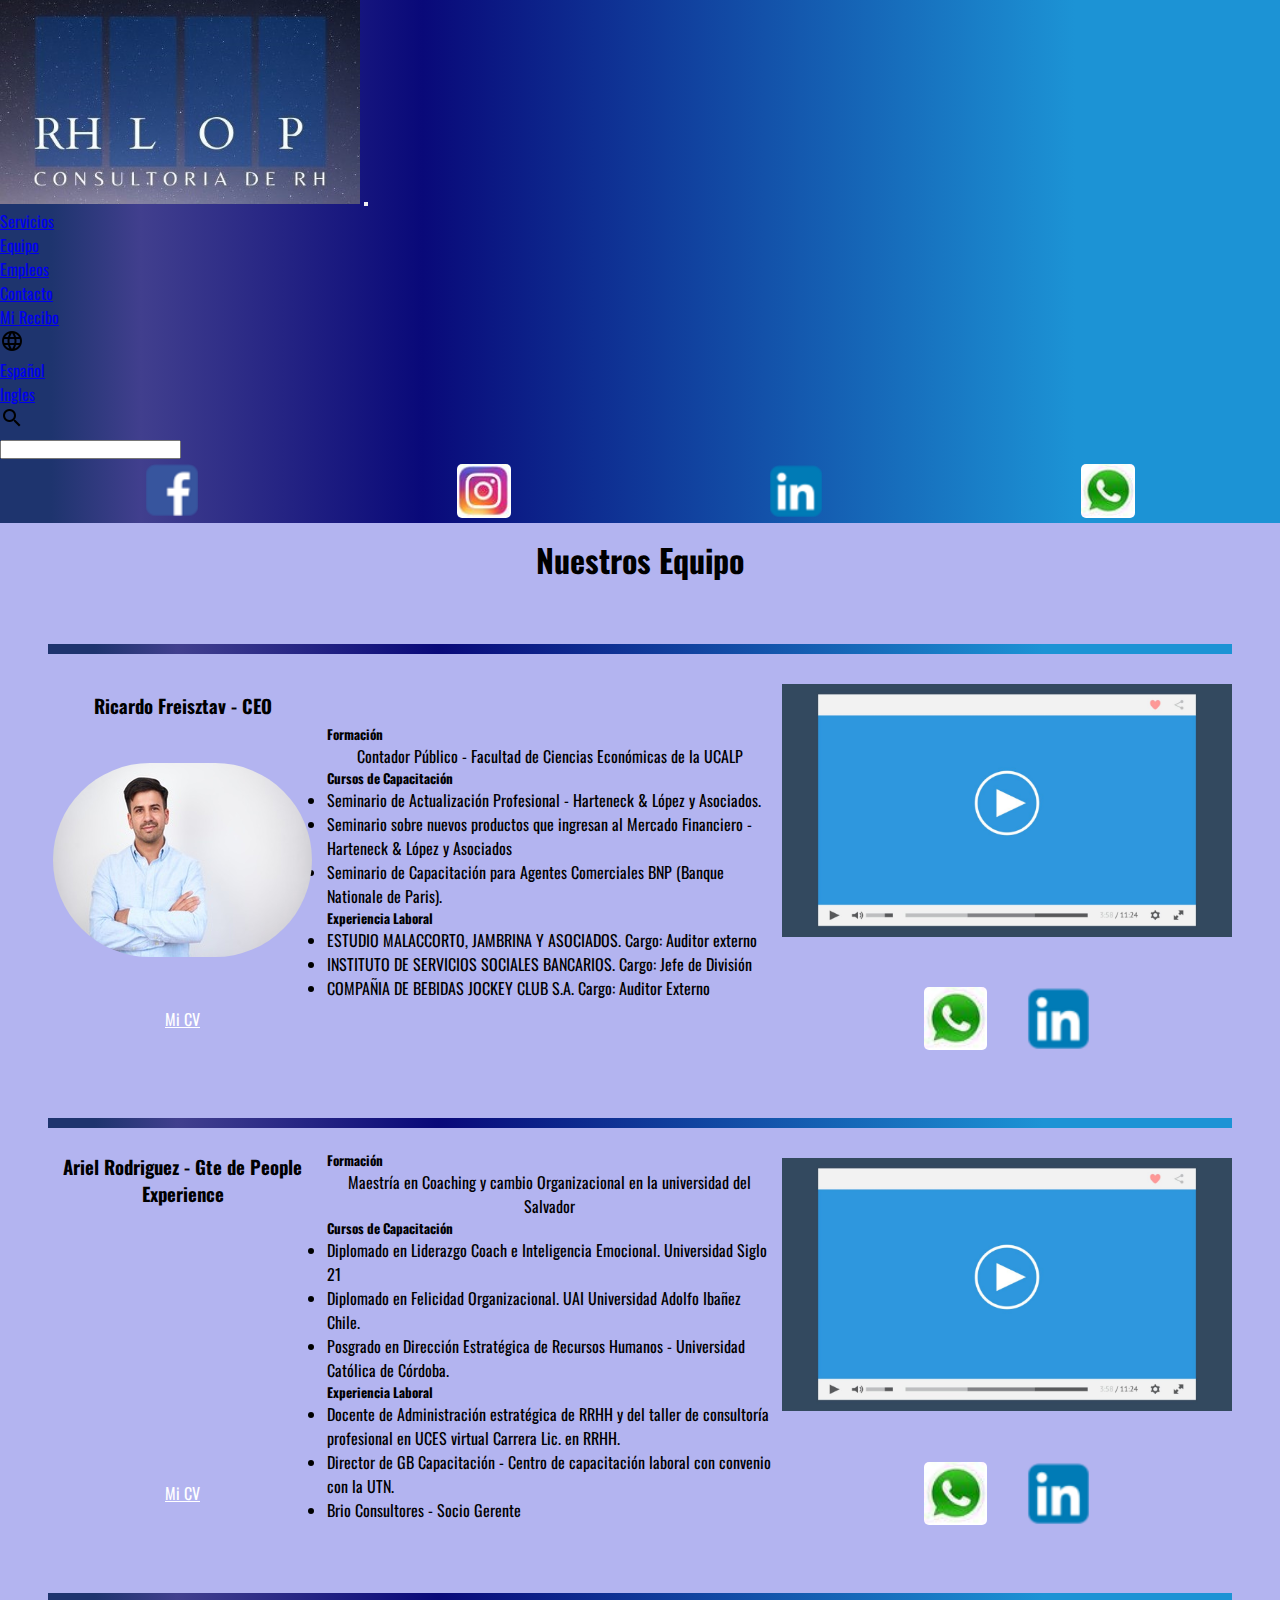
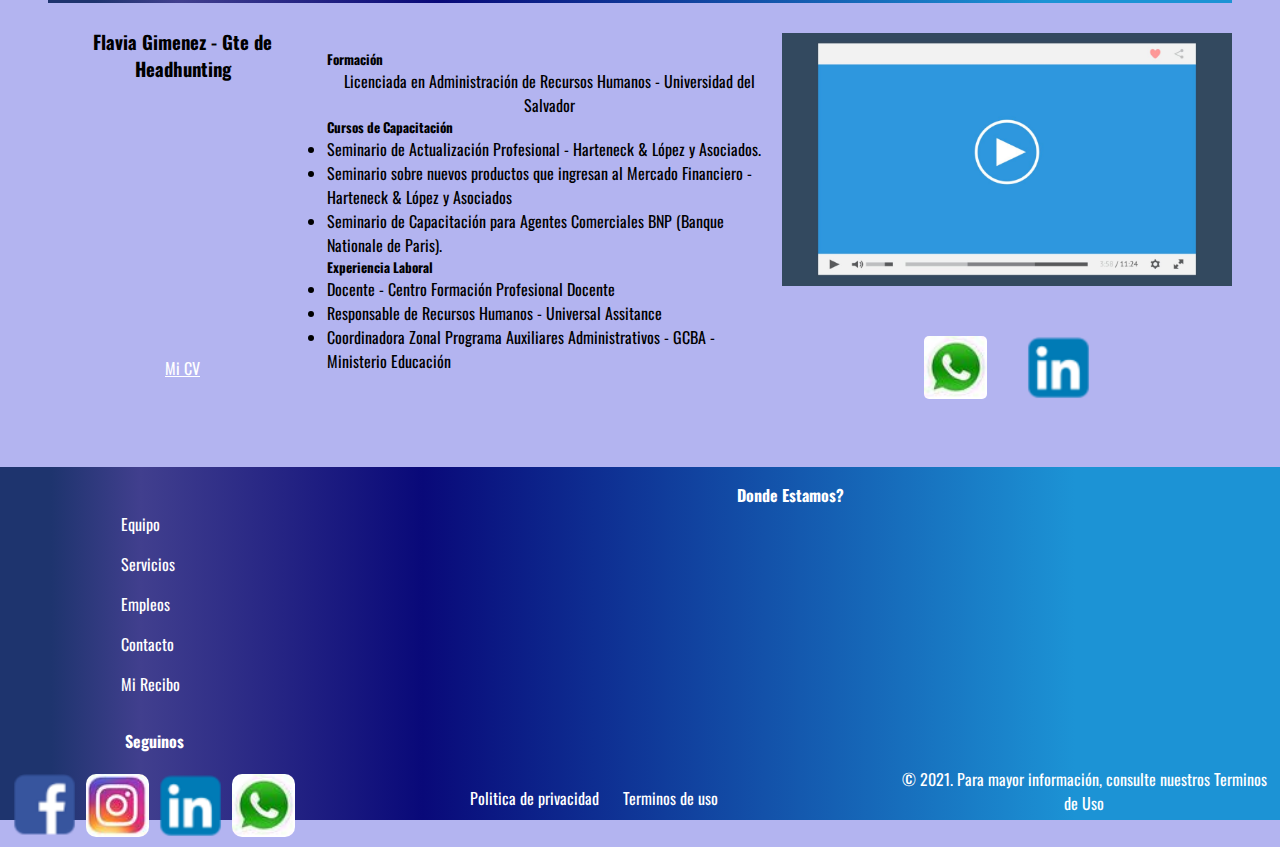
<file: secciones/equipo.html>
<!DOCTYPE html>
<html lang="es">
<head>
    <meta charset="UTF-8">
    <meta http-equiv="X-UA-Compatible" content="IE=edge">
    <meta name="viewport" content="width=device-width, initial-scale=1.0">
    <meta name="keywords"  content="RRHH, Consultoria, Seleccion de personal, Reclutamiento, Payroll, Quienes somos, Equipo de trabajo">
    <meta name="description" content="Contamos con profesionales de primera linea orientados al cliente y con gran experiencia">
    <title>RH Lop - Nuestro equipo de trabajo</title>
    <link href="https://cdn.jsdelivr.net/npm/bootstrap@5.1.3/dist/css/bootstrap.min.css" rel="stylesheet" integrity="sha384-1BmE4kWBq78iYhFldvKuhfTAU6auU8tT94WrHftjDbrCEXSU1oBoqyl2QvZ6jIW3" crossorigin="anonymous">
    <link rel="preconnect" href="https://fonts.googleapis.com">
    <link rel="preconnect" href="https://fonts.gstatic.com" crossorigin>
    <link href="https://fonts.googleapis.com/css2?family=Oswald&display=swap" rel="stylesheet">
    <link rel="stylesheet" href="https://unpkg.com/aos@next/dist/aos.css" />
    <link rel="stylesheet" href="../scss/main.css">
</head>
<body>
        <!--Cabecera de paginas-->
        <header>
          <!--Barra de Navegacion-->
          <nav class="navbar navbar-expand-lg navbar-dark bg-primary navegacion">
            <div class="container-fluid justify-content-md-start justify-content-start">
              <a class="navbar-brand" href="../index.html">
                      <img class="logo" src="../img/Rh Lop Logo5.jpg" alt="logoAnimado"></a>
                <button class="navbar-toggler" type="button" data-bs-toggle="collapse" data-bs-target="#navbarScroll" aria-controls="navbarScroll" aria-expanded="false" aria-label="Toggle navigation">
                  <span class="navbar-toggler-icon"></span>
                </button>
                <div class="collapse navbar-collapse" id="navbarScroll">
                  <ul class="navbar-nav me-auto my-2 my-lg-0 navbar-nav-scroll align-items-md-center" style="--bs-scroll-height: 300px;">
                    <li class="nav-item ps-2">
                      <a class="nav-link" href="servicios.html">Servicios</a>
                    </li>
                    <li class="nav-item ps-2">
                      <a class="nav-link" href="equipo.html">Equipo</a>
                    </li>
                    <li class="nav-item ps-2">
                      <a class="nav-link" href="empleos.html">Empleos</a>
                    </li>
                    <li class="nav-item ps-2">
                      <a class="nav-link" href="contacto.html">Contacto</a>
                    </li>
                    <li class="nav-item ps-2">
                      <a class="nav-link" href="miRecibo.html">Mi Recibo</a>
                    </li>
                    <li class="nav-item dropdown ms-3 d-flex">
                      <a class="nav-link dropdown-toggle" href="#" id="navbarScrollingDropdown" role="button" data-bs-toggle="dropdown" aria-expanded="false">
                        <img src="../img/icono idioma.png" alt="">
                      </a>
                      <ul class="dropdown-menu" aria-labelledby="navbarScrollingDropdown">
                        <li><a class="dropdown-item" href="#">Español</a></li>
                        <li><a class="dropdown-item" href="#">Ingles</a></li>
                      </ul>
                    </li>
                    <li class="nav-item dropdown ms-3 d-flex">
                      <a class="nav-link dropdown-toggle" href="#" id="buscar" role="button" data-bs-toggle="dropdown" aria-expanded="false">
                        <img src="../img/icono search.png" alt="">
                      </a>
                      <ul class="dropdown-menu" aria-labelledby="navbarScrollingDropdown">
                        <input class="form-control" type="search" placeholder="" aria-label="Search">        
                      </ul>
                    </li>
                  </ul>      
                </div>
              </div>
              <div class=navegacion__redes>
                  <img src="../img/icono facebook.png" alt="Facebook">
                  <img src="../img/icono insta.jpg" alt="instagram">
                  <img src="../img/icono linkedin.png" alt="linkedin">
                  <img src="../img/icono wsp.jpg" alt="wsp">
              </div>
            </nav>                     
      </header>
      <div class="body__contenido"> 
            <section class="equipo">
                <h1>Nuestros Equipo</h1>
                <div class="equipo__empleado">
                    <h3>Ricardo Freisztav - CEO</h3>
                    <div data-aos="flip-right" data-aos-easing="ease-out-cubic"
                    data-aos-duration="2000">
                        <img class="equipo__fotos" src="../img/empleado1.jpg" alt="servicio1">
                    </div>
                    <article>
                      <h5>Formación</h5>
                      <p>Contador Público - Facultad de Ciencias Económicas de la UCALP</p>
                      <h5>Cursos de Capacitación</h5>
                      <ul>
                        <li>Seminario de Actualización Profesional - Harteneck & López y Asociados.</li>
                        <li>Seminario sobre nuevos productos que ingresan al Mercado Financiero - Harteneck & López y Asociados</li>
                        <li>Seminario de Capacitación para Agentes Comerciales BNP (Banque Nationale de Paris).</li>
                      </ul>
                      <h5>Experiencia Laboral</h5>
                      <ul>
                        <li>ESTUDIO MALACCORTO, JAMBRINA Y ASOCIADOS. Cargo: Auditor externo</li>
                        <li>INSTITUTO DE SERVICIOS SOCIALES BANCARIOS. Cargo: Jefe de División</li>
                        <li>COMPAÑIA DE BEBIDAS JOCKEY CLUB S.A. Cargo: Auditor Externo</li>
                      </ul>
                    </article>
                    <!--Aun sin Link externo, falta agregar el iframe con el video de presentacion-->
                    <a href="">Mi CV</a>
                    <div class="equipo__linkredes">
                        <img src="../img/icono wsp.jpg" alt="wsp">
                        <img src="../img/icono linkedin.png" alt="linkedin">
                    </div>
                    <img src="../img/videoiframe.jpg" alt="quienSoy" class="equipo__video">
                </div> 
                <div class="equipo__empleado">
                    <h3>Ariel Rodriguez - Gte de People Experience</h3>
                    <div data-aos="flip-left" data-aos-easing="ease-out-cubic"
                    data-aos-duration="2000">
                        <img class="equipo__fotos" src="../img/emplado2.jpg" alt="servicio1">
                    </div>
                    <article>
                      <h5>Formación</h5>
                      <p>Maestría en Coaching y cambio Organizacional en la universidad del Salvador</p>
                      <h5>Cursos de Capacitación</h5>
                      <ul>
                        <li>Diplomado en Liderazgo Coach e Inteligencia Emocional. Universidad Siglo 21</li>
                        <li>Diplomado en Felicidad Organizacional. UAI Universidad Adolfo Ibañez Chile.</li>
                        <li>Posgrado en Dirección Estratégica de Recursos Humanos - Universidad Católica de Córdoba.</li>
                      </ul>
                      <h5>Experiencia Laboral</h5>
                      <ul>
                        <li>Docente de Administración estratégica de RRHH y del taller de consultoría profesional en UCES virtual Carrera Lic. en RRHH.</li>
                        <li>Director de GB Capacitación - Centro de capacitación laboral con convenio con la UTN.</li>
                        <li>Brio Consultores - Socio Gerente</li>
                      </ul>
                    </article>
                    <!--Aun sin Link externo, falta agregar el iframe con el video de presentacion-->
                    <a href="">Mi CV</a>
                    <div class="equipo__linkredes">
                        <img src="../img/icono wsp.jpg" alt="wsp">
                        <img src="../img/icono linkedin.png" alt="linkedin">
                    </div>
                    <img src="../img/videoiframe.jpg" alt="quienSoy" class="equipo__video">
                </div> 
                <div class="equipo__empleado">
                    <h3>Flavia Gimenez - Gte de Headhunting</h3>
                    <div data-aos="flip-up" data-aos-easing="ease-out-cubic"
                    data-aos-duration="2000">
                        <img class="equipo__fotos" src="../img/empleado3.jpg" alt="servicio1">
                    </div>
                    <article>
                      <h5>Formación</h5>
                      <p>Licenciada en Administración de Recursos Humanos - Universidad del Salvador</p>
                      <h5>Cursos de Capacitación</h5>
                      <ul>
                        <li>Seminario de Actualización Profesional - Harteneck & López y Asociados.</li>
                        <li>Seminario sobre nuevos productos que ingresan al Mercado Financiero - Harteneck & López y Asociados</li>
                        <li>Seminario de Capacitación para Agentes Comerciales BNP (Banque Nationale de Paris).</li>
                      </ul>
                      <h5>Experiencia Laboral</h5>
                      <ul>
                        <li>Docente - Centro Formación Profesional  Docente</li>
                        <li>Responsable de Recursos Humanos - Universal Assitance </li>
                        <li>Coordinadora Zonal Programa Auxiliares Administrativos - GCBA - Ministerio Educación</li>
                      </ul>
                    </article>
                    <!--Aun sin Link externo, falta agregar el iframe con el video de presentacion-->
                    <a href="">Mi CV</a>
                    <div class="equipo__linkredes">
                        <img src="../img/icono wsp.jpg" alt="wsp">
                        <img src="../img/icono linkedin.png" alt="linkedin">
                    </div>
                    <img src="../img/videoiframe.jpg" alt="quienSoy" class="equipo__video">
                </div> 
            </section>
        </div>
        <!--Footer-->
        <footer>       
            <div class="footer__navegacion"> 
                <ul>
                    <li><a href="equipo.html">Equipo</a></li>
                    <li><a href="servicios.html">Servicios</a></li>
                    <li><a href="empleos.html">Empleos</a></li>
                    <li><a href="contacto.html">Contacto</a></li>
                    <li><a href="miRecibo.html">Mi Recibo</a></li>
                </ul>
            </div>
            <div class="footer__redes">
                <h4>Seguinos</h4>   
                <div class="footer__img">
                    <span><img src="../img/icono facebook.png" alt="Facebook" width="20px"></span>
                    <span><img src="../img/icono insta.jpg" alt="instagram" width="20px"></span>
                    <span><img src="../img/icono linkedin.png" alt="linkedin" width="20px"></span>
                    <span><img src="../img/icono wsp.jpg" alt="wsp" width="20px"></span>
                </div>
            </div>   
            <div class="footer__ubicacion">  
                <h4>Donde Estamos?</h4>
                <iframe src="https://www.google.com/maps/embed?pb=!1m18!1m12!1m3!1d3283.2980721050653!2d-58.446283385608375!3d-34.621907080454804!2m3!1f0!2f0!3f0!3m2!1i1024!2i768!4f13.1!3m3!1m2!1s0x95bcca39141e35b7%3A0x59cc94666ff8980c!2sRivadavia%205594%2C%20C1424%20CEX%2C%20Buenos%20Aires!5e0!3m2!1ses-419!2sar!4v1636868376112!5m2!1ses-419!2sar" style="border:0;" allowfullscreen="" loading="lazy"></iframe>
            </div>
            <ul class="footer__politicas">
                <li><a href="privacidad.html">Politica de privacidad</a></li>
                <li><a href="terminosDeUso.html">Terminos de uso</a></li>
            </ul>
            <p class="copyright">© 2021. Para mayor información, consulte nuestros Terminos de Uso</p>
        </footer>
    <script src="https://unpkg.com/aos@next/dist/aos.js"></script>
    <script>
        AOS.init();
    </script>   
    <script src="https://cdn.jsdelivr.net/npm/bootstrap@5.1.3/dist/js/bootstrap.bundle.min.js" integrity="sha384-ka7Sk0Gln4gmtz2MlQnikT1wXgYsOg+OMhuP+IlRH9sENBO0LRn5q+8nbTov4+1p" crossorigin="anonymous"></script>
</body>
</html>
</file>
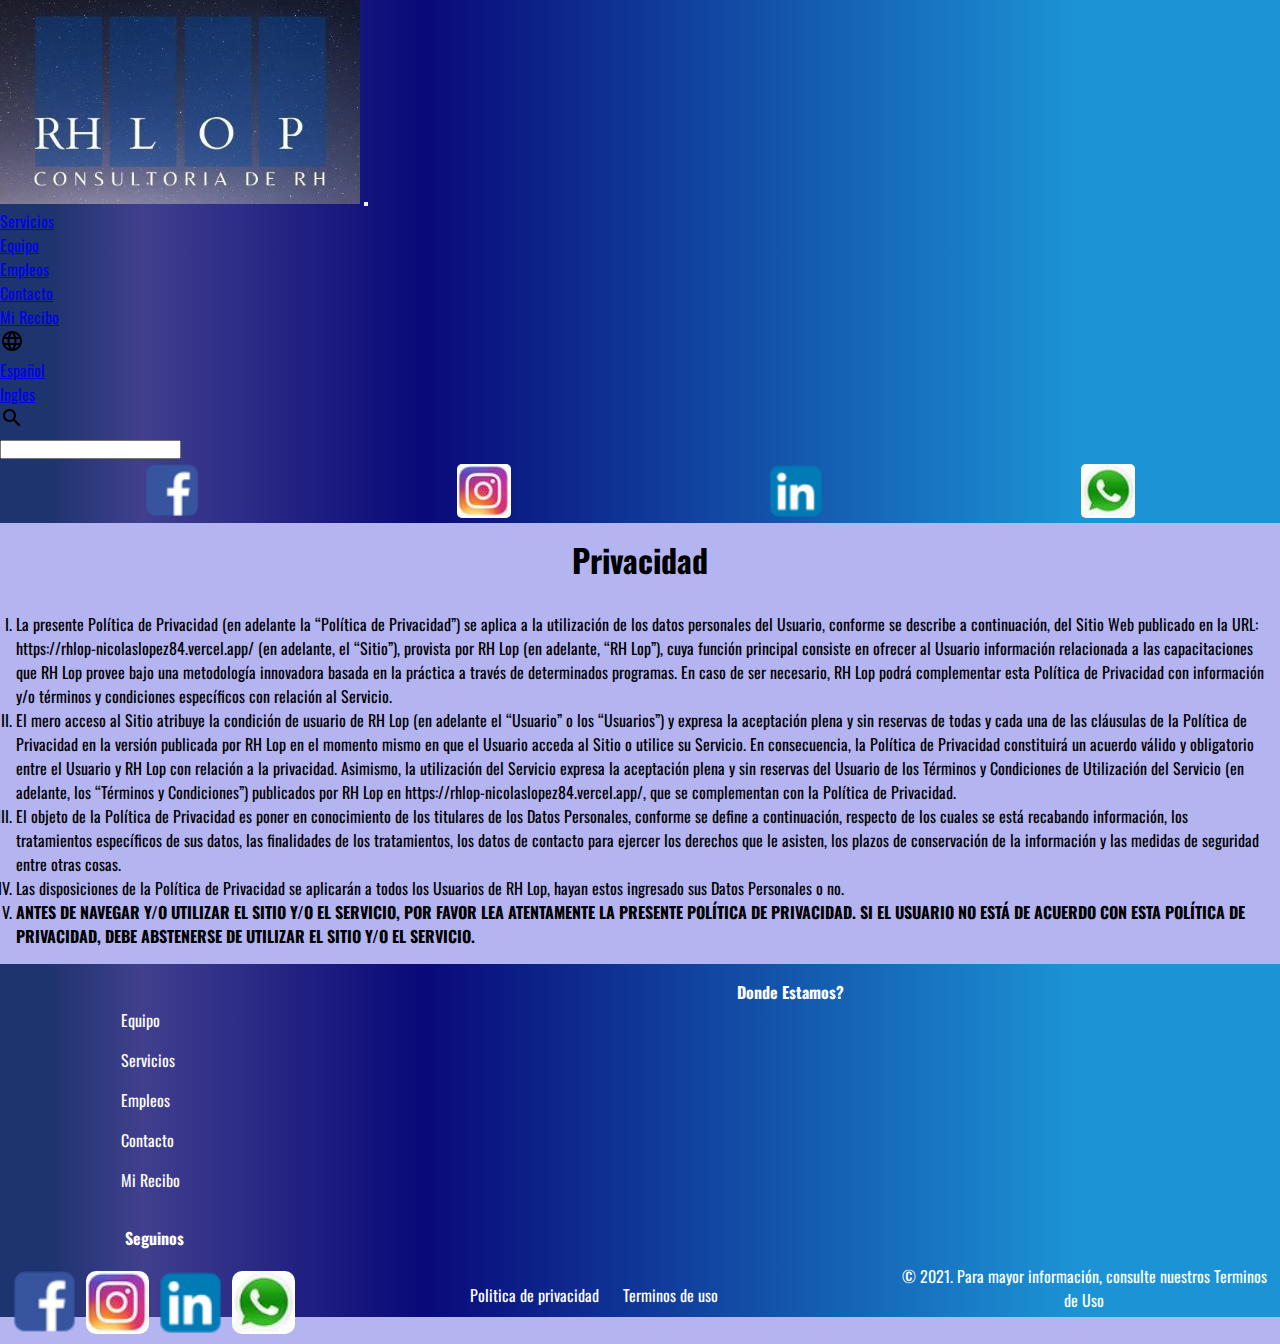
<file: secciones/privacidad.html>
<!DOCTYPE html>
<html lang="en">
<head>
    <meta charset="UTF-8">
    <meta http-equiv="X-UA-Compatible" content="IE=edge">
    <meta name="viewport" content="width=device-width, initial-scale=1.0">
    <meta name="keywords"  content="RRHH, Consultoria, Seleccion de personal, reclutamiento, payroll">
    <meta name="description" content="Empresa dedicada a consultoria gral de RRHH. Somos líderes brindando servicios profesionales para organizaciones. Acompañamos a las personas a transitar con éxito los procesos de cambio en el ámbito laboral, dentro de un contexto de respeto, calidad y ética profesional.">
    <title>RH Lop - Legales</title>
    <link rel="preconnect" href="https://fonts.googleapis.com">
    <link rel="preconnect" href="https://fonts.gstatic.com" crossorigin>
    <link href="https://fonts.googleapis.com/css2?family=Oswald&display=swap" rel="stylesheet">
    <link href="https://cdn.jsdelivr.net/npm/bootstrap@5.1.3/dist/css/bootstrap.min.css" rel="stylesheet" integrity="sha384-1BmE4kWBq78iYhFldvKuhfTAU6auU8tT94WrHftjDbrCEXSU1oBoqyl2QvZ6jIW3" crossorigin="anonymous">
    <link rel="stylesheet" href="../scss/main.css">
</head>
<body>
    <div id="grilla">
        <!--Cabecera de paginas-->
        <header>
          <!--Barra de Navegacion-->
          <nav class="navbar navbar-expand-lg navbar-dark bg-primary navegacion">
            <div class="container-fluid justify-content-md-start justify-content-start">
              <a class="navbar-brand" href="../index.html">
                      <img class="logo" src="../img/Rh Lop Logo5.jpg" alt="logoAnimado"></a>
                <button class="navbar-toggler" type="button" data-bs-toggle="collapse" data-bs-target="#navbarScroll" aria-controls="navbarScroll" aria-expanded="false" aria-label="Toggle navigation">
                  <span class="navbar-toggler-icon"></span>
                </button>
                <div class="collapse navbar-collapse" id="navbarScroll">
                  <ul class="navbar-nav me-auto my-2 my-lg-0 navbar-nav-scroll align-items-md-center" style="--bs-scroll-height: 300px;">
                    <li class="nav-item ps-2">
                      <a class="nav-link" href="servicios.html">Servicios</a>
                    </li>
                    <li class="nav-item ps-2">
                      <a class="nav-link" href="equipo.html">Equipo</a>
                    </li>
                    <li class="nav-item ps-2">
                      <a class="nav-link" href="empleos.html">Empleos</a>
                    </li>
                    <li class="nav-item ps-2">
                      <a class="nav-link" href="contacto.html">Contacto</a>
                    </li>
                    <li class="nav-item ps-2">
                      <a class="nav-link" href="miRecibo.html">Mi Recibo</a>
                    </li>
                    <li class="nav-item dropdown ms-3 d-flex">
                      <a class="nav-link dropdown-toggle" href="#" id="navbarScrollingDropdown" role="button" data-bs-toggle="dropdown" aria-expanded="false">
                        <img src="../img/icono idioma.png" alt="">
                      </a>
                      <ul class="dropdown-menu" aria-labelledby="navbarScrollingDropdown">
                        <li><a class="dropdown-item" href="#">Español</a></li>
                        <li><a class="dropdown-item" href="#">Ingles</a></li>
                      </ul>
                    </li>
                    <li class="nav-item dropdown ms-3 d-flex">
                      <a class="nav-link dropdown-toggle" href="#" id="buscar" role="button" data-bs-toggle="dropdown" aria-expanded="false">
                        <img src="../img/icono search.png" alt="">
                      </a>
                      <ul class="dropdown-menu" aria-labelledby="navbarScrollingDropdown">
                        <input class="form-control" type="search" placeholder="" aria-label="Search">        
                      </ul>
                    </li>
                  </ul>      
                </div>
              </div>
              <div class=navegacion__redes>
                  <img src="../img/icono facebook.png" alt="Facebook">
                  <img src="../img/icono insta.jpg" alt="instagram">
                  <img src="../img/icono linkedin.png" alt="linkedin">
                  <img src="../img/icono wsp.jpg" alt="wsp">
              </div>
            </nav>                     
      </header>
      <div class="body__contenido">
            <h1 class="legal__titulo">Privacidad</h1>
            <section>
                <ul class="legal__parrafo">
                  <li>La presente Política de Privacidad (en adelante la “Política de Privacidad”) se aplica a la utilización de los datos personales del Usuario, conforme se describe a continuación, del Sitio Web publicado en la URL: https://rhlop-nicolaslopez84.vercel.app/  (en adelante, el “Sitio”), provista por RH Lop (en adelante, “RH Lop”), cuya función principal consiste en ofrecer al Usuario información relacionada a las capacitaciones que RH Lop provee bajo una metodología innovadora basada en la práctica a través de determinados programas. En caso de ser necesario, RH Lop podrá complementar esta Política de Privacidad con información y/o términos y condiciones específicos con relación al Servicio.</li>
                  <li>El mero acceso al Sitio atribuye la condición de usuario de RH Lop (en adelante el “Usuario” o los “Usuarios”) y expresa la aceptación plena y sin reservas de todas y cada una de las cláusulas de la Política de Privacidad en la versión publicada por RH Lop en el momento mismo en que el Usuario acceda al Sitio o utilice su Servicio. En consecuencia, la Política de Privacidad constituirá un acuerdo válido y obligatorio entre el Usuario y RH Lop con relación a la privacidad. Asimismo, la utilización del Servicio expresa la aceptación plena y sin reservas del Usuario de los Términos y Condiciones de Utilización del Servicio (en adelante, los “Términos y Condiciones”) publicados por RH Lop en https://rhlop-nicolaslopez84.vercel.app/, que se complementan con la Política de Privacidad.</li>
                  <li>El objeto de la Política de Privacidad es poner en conocimiento de los titulares de los Datos Personales,  conforme se define a continuación, respecto de los cuales se está recabando información, los tratamientos específicos de sus datos, las finalidades de los tratamientos, los datos de contacto para ejercer los derechos que le asisten, los plazos de conservación de la información y las medidas de seguridad entre otras cosas.</li>
                  <li>Las disposiciones de la Política de Privacidad se aplicarán a todos los Usuarios de RH Lop, hayan estos ingresado sus Datos Personales o no.</li>
                  <li><strong>ANTES DE NAVEGAR Y/O UTILIZAR EL SITIO Y/O EL SERVICIO, POR FAVOR LEA ATENTAMENTE LA PRESENTE POLÍTICA DE PRIVACIDAD. SI EL USUARIO NO ESTÁ DE ACUERDO CON ESTA POLÍTICA DE PRIVACIDAD, DEBE ABSTENERSE DE UTILIZAR EL SITIO Y/O EL SERVICIO.</strong></li>
                </ul>
            </section>
        </div>
        <!--Footer-->
        <footer>       
            <div class="footer__navegacion"> 
                <ul>
                    <li><a href="equipo.html">Equipo</a></li>
                    <li><a href="servicios.html">Servicios</a></li>
                    <li><a href="empleos.html">Empleos</a></li>
                    <li><a href="contacto.html">Contacto</a></li>
                    <li><a href="miRecibo.html">Mi Recibo</a></li>
                </ul>
            </div>
            <div class="footer__redes">
                <h4>Seguinos</h4>   
                <div class="footer__img">
                    <span><img src="../img/icono facebook.png" alt="Facebook" width="20px"></span>
                    <span><img src="../img/icono insta.jpg" alt="instagram" width="20px"></span>
                    <span><img src="../img/icono linkedin.png" alt="linkedin" width="20px"></span>
                    <span><img src="../img/icono wsp.jpg" alt="wsp" width="20px"></span>
                </div>
            </div>   
            <div class="footer__ubicacion">  
                <h4>Donde Estamos?</h4>
                <iframe src="https://www.google.com/maps/embed?pb=!1m18!1m12!1m3!1d3283.2980721050653!2d-58.446283385608375!3d-34.621907080454804!2m3!1f0!2f0!3f0!3m2!1i1024!2i768!4f13.1!3m3!1m2!1s0x95bcca39141e35b7%3A0x59cc94666ff8980c!2sRivadavia%205594%2C%20C1424%20CEX%2C%20Buenos%20Aires!5e0!3m2!1ses-419!2sar!4v1636868376112!5m2!1ses-419!2sar" style="border:0;" allowfullscreen="" loading="lazy"></iframe>
            </div>
            <ul class="footer__politicas">
                <li><a href="privacidad.html">Politica de privacidad</a></li>
                <li><a href="terminosDeUso.html">Terminos de uso</a></li>
            </ul>
            <p class="copyright">© 2021. Para mayor información, consulte nuestros Terminos de Uso</p>
        </footer>
    </div> 
    <script src="https://cdn.jsdelivr.net/npm/bootstrap@5.1.3/dist/js/bootstrap.bundle.min.js" integrity="sha384-ka7Sk0Gln4gmtz2MlQnikT1wXgYsOg+OMhuP+IlRH9sENBO0LRn5q+8nbTov4+1p" crossorigin="anonymous"></script>
</body>
</html>
</file>
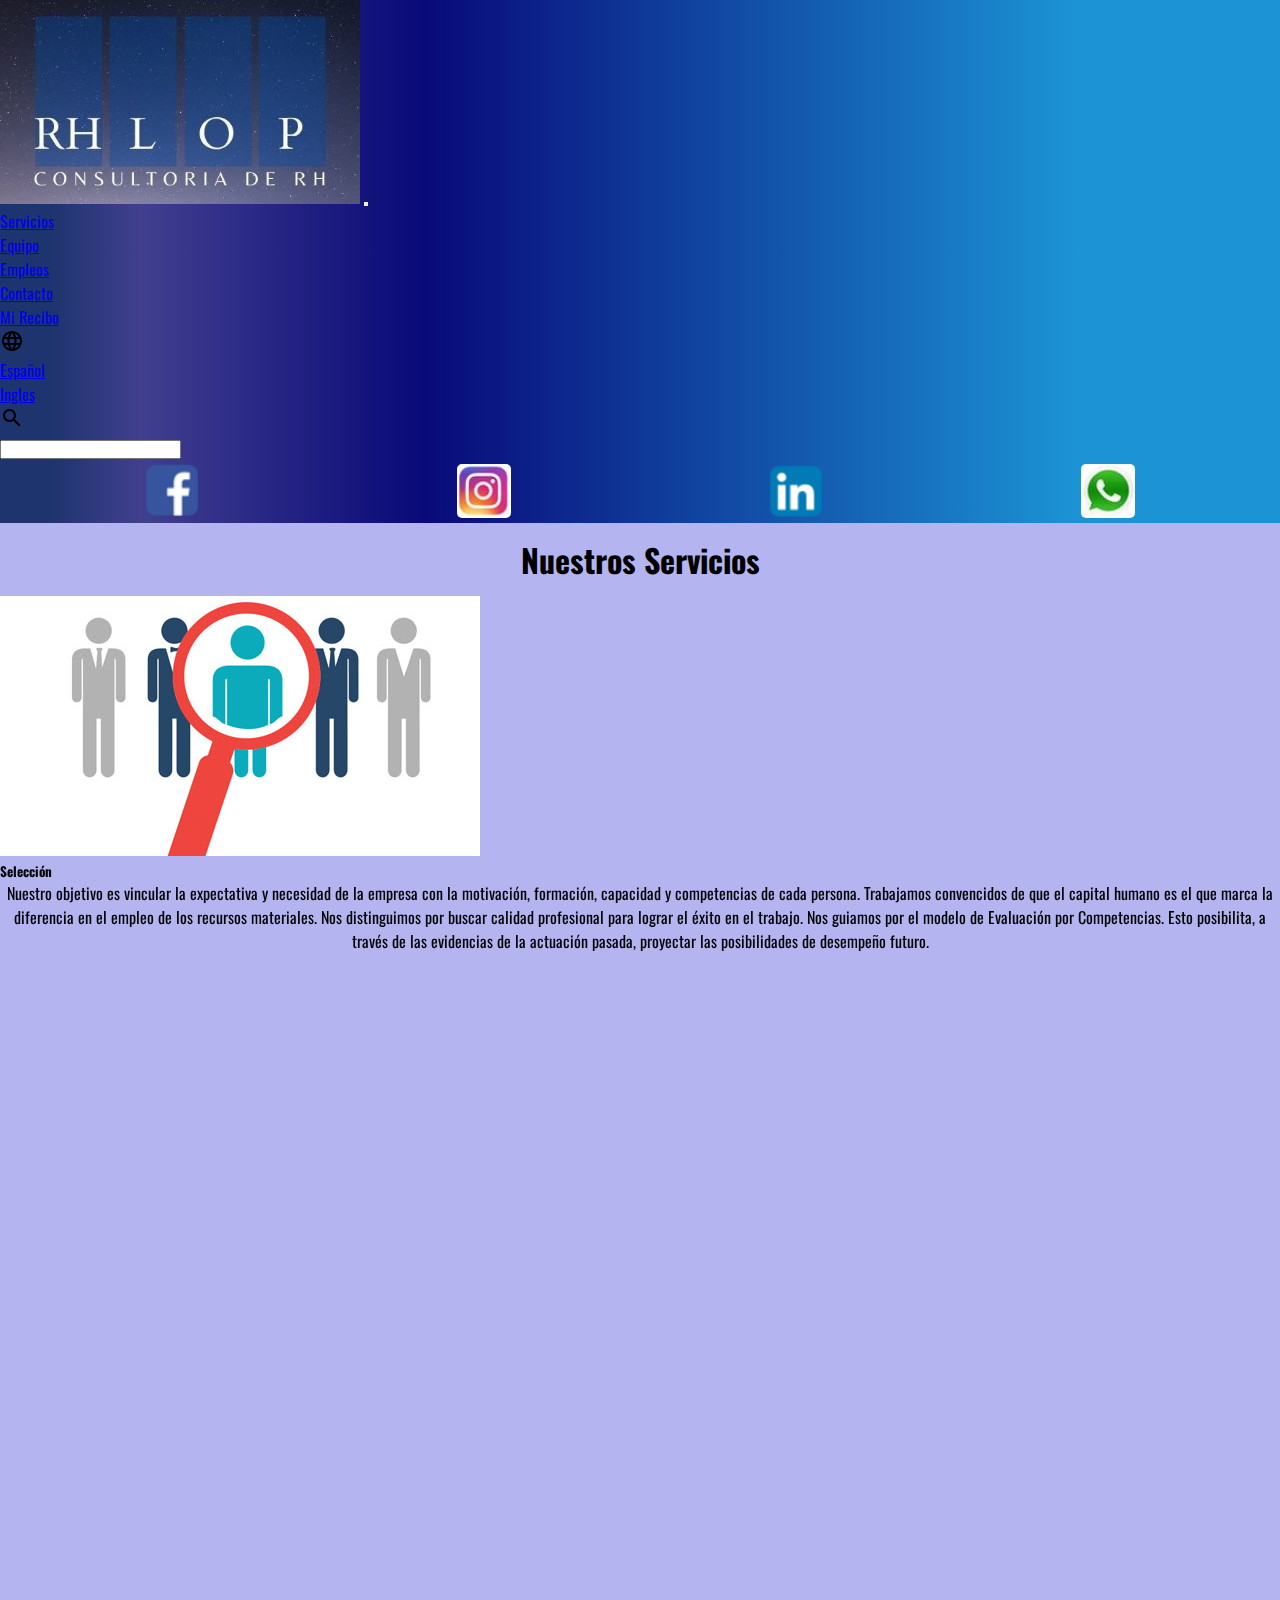
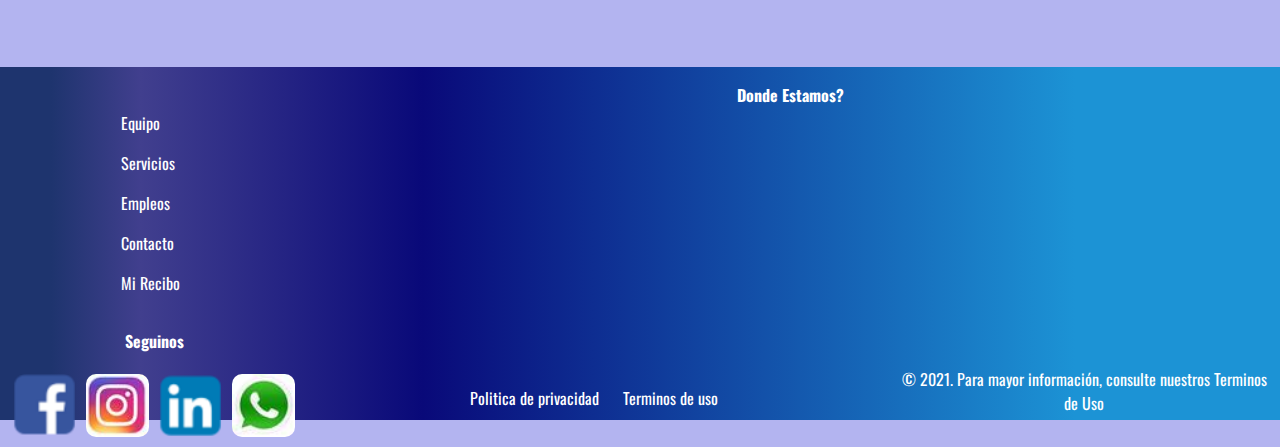
<file: secciones/servicios.html>
<!DOCTYPE html>
<html lang="es">
<head>
    <meta charset="UTF-8">
    <meta http-equiv="X-UA-Compatible" content="IE=edge">
    <meta name="viewport" content="width=device-width, initial-scale=1.0">
    <meta name="keywords"  content="RRHH, Consultoria, Seleccion de personal, reclutamiento, payroll">
    <meta name="description" content="Nuestro objetivo es vincular la expectativas y necesidades de las empresas con la motivación, formación, capacidad y competencias de cada persona. Trabajamos convencidos de que el capital humano es el que marca la diferencia en el empleo de los recursos materiales. Nos distinguimos por buscar calidad profesional para lograr el éxito en el trabajo. Nos guiamos por el modelo de Evaluación por Competencias. Esto posibilita, a través de las evidencias de la actuación pasada, proyectar las posibilidades de desempeño futuro.">
    <title>RH Lop - Nuestros Servicios</title>
    <link href="https://cdn.jsdelivr.net/npm/bootstrap@5.1.3/dist/css/bootstrap.min.css" rel="stylesheet" integrity="sha384-1BmE4kWBq78iYhFldvKuhfTAU6auU8tT94WrHftjDbrCEXSU1oBoqyl2QvZ6jIW3" crossorigin="anonymous">
    <link rel="preconnect" href="https://fonts.googleapis.com">
    <link rel="preconnect" href="https://fonts.gstatic.com" crossorigin>
    <link href="https://fonts.googleapis.com/css2?family=Oswald&display=swap" rel="stylesheet">
    <link rel="stylesheet" href="https://unpkg.com/aos@next/dist/aos.css" />
    <link rel="stylesheet" href="../scss/main.css">
</head>
<body>
    <div id="grilla">
        <!--Cabecera de paginas-->
      <header>
          <!--Barra de Navegacion-->
          <nav class="navbar navbar-expand-lg navbar-dark bg-primary navegacion">
            <div class="container-fluid justify-content-md-start justify-content-start">
              <a class="navbar-brand" href="../index.html">
                      <img class="logo" src="../img/Rh Lop Logo5.jpg" alt="logoAnimado"></a>
                <button class="navbar-toggler" type="button" data-bs-toggle="collapse" data-bs-target="#navbarScroll" aria-controls="navbarScroll" aria-expanded="false" aria-label="Toggle navigation">
                  <span class="navbar-toggler-icon"></span>
                </button>
                <div class="collapse navbar-collapse" id="navbarScroll">
                  <ul class="navbar-nav me-auto my-2 my-lg-0 navbar-nav-scroll align-items-md-center" style="--bs-scroll-height: 300px;">
                    <li class="nav-item ps-2">
                      <a class="nav-link" href="servicios.html">Servicios</a>
                    </li>
                    <li class="nav-item ps-2">
                      <a class="nav-link" href="equipo.html">Equipo</a>
                    </li>
                    <li class="nav-item ps-2">
                      <a class="nav-link" href="empleos.html">Empleos</a>
                    </li>
                    <li class="nav-item ps-2">
                      <a class="nav-link" href="contacto.html">Contacto</a>
                    </li>
                    <li class="nav-item ps-2">
                      <a class="nav-link" href="miRecibo.html">Mi Recibo</a>
                    </li>
                    <li class="nav-item dropdown ms-3 d-flex">
                      <a class="nav-link dropdown-toggle" href="#" id="navbarScrollingDropdown" role="button" data-bs-toggle="dropdown" aria-expanded="false">
                        <img src="../img/icono idioma.png" alt="">
                      </a>
                      <ul class="dropdown-menu" aria-labelledby="navbarScrollingDropdown">
                        <li><a class="dropdown-item" href="#">Español</a></li>
                        <li><a class="dropdown-item" href="#">Ingles</a></li>
                      </ul>
                    </li>
                    <li class="nav-item dropdown ms-3 d-flex">
                      <a class="nav-link dropdown-toggle" href="#" id="buscar" role="button" data-bs-toggle="dropdown" aria-expanded="false">
                        <img src="../img/icono search.png" alt="">
                      </a>
                      <ul class="dropdown-menu" aria-labelledby="navbarScrollingDropdown">
                        <input class="form-control" type="search" placeholder="" aria-label="Search">        
                      </ul>
                    </li>
                  </ul>      
                </div>
              </div>
              <div class=navegacion__redes>
                  <img src="../img/icono facebook.png" alt="Facebook">
                  <img src="../img/icono insta.jpg" alt="instagram">
                  <img src="../img/icono linkedin.png" alt="linkedin">
                  <img src="../img/icono wsp.jpg" alt="wsp">
              </div>
            </nav>                     
      </header>
      <div class="body__contenido">
        <!--Detalle de servicios-->
            <h1 class="titulosh1">Nuestros Servicios</h1>
            <div class="card border-dark border-2 m-3 bg-transparent servicios__tarjeta" data-aos="fade-down" data-aos-easing="linear" data-aos-duration="1000" data-aos-delay="400">
              <div class="row g-0">
                <div class="col-md-4">
                  <img src="../img/servicio1.jpg" class="img-fluid rounded-start" style="height: 100%" alt="...">
                </div>
                <div class="col-md-8">
                  <article class="card-body">
                    <h5 class="card-title">Selección</h5>
                    <p class="card-text text-start lh-lg">Nuestro objetivo es vincular la expectativa y necesidad de la empresa con la motivación, formación, capacidad y competencias de cada persona. Trabajamos convencidos de que el capital humano es el que marca la diferencia en el empleo de los recursos materiales. Nos distinguimos por buscar calidad profesional para lograr el éxito en el trabajo. Nos guiamos por el modelo de Evaluación por Competencias. Esto posibilita, a través de las evidencias de la actuación pasada, proyectar las posibilidades de desempeño futuro.</p>
                  </article>
                </div>
              </div>
            </div>
            <div class="card border-dark border-2 m-3 bg-transparent servicios__tarjeta" data-aos="fade-down" data-aos-easing="linear" data-aos-duration="1000" data-aos-delay="400">
              <div class="row g-0">
                <div class="col-md-8">
                  <article class="card-body">
                    <h5 class="card-title">Capacitación</h5>
                    <p class="card-text text-start lh-lg">En RH Lop entendemos que la clave más relevante de las empresas exitosas es su estrategia, y en la misma no puede faltar la CAPACITACIÓN DEL TALENTO dentro de las organizaciones.La aplicación del conocimiento adquirido en la tarea diaria y el fortalecimiento de las competencias idoneas para hacerlo con miras al desarrollo de las capacidades y la proyeccion a futuro, se deben tener en cuenta como inversiones a corto plazo, mediano y largo plazo para el crecimiento constante de la empresa/organización y el logro de resultados potenciados.</p>
                  </article>
                </div>
                <div class="col-md-4">
                  <img src="../img/servicio3.jpg" class="img-fluid rounded-start" style="height: 100%" alt="...">
                </div>
              </div>
            </div>
            <div class="card border-dark border-2 m-3 bg-transparent servicios__tarjeta" data-aos="fade-down" data-aos-easing="linear" data-aos-duration="1000" data-aos-delay="400">
              <div class="row g-0">
                <div class="col-md-4">
                  <img src="../img/servicio2.jpg" class="img-fluid rounded-start" style="height: 100%" alt="...">
                </div>
                <div class="col-md-8">
                  <article class="card-body">
                    <h5 class="card-title">Consultoria Externa</h5>
                    <p class="card-text text-start lh-lg">Los servicios de Consultoría Externa en Recursos Humanos tienen por principio aportar, colaborar y convertirse en un apoyo efectivo para la Empresa cliente, poniendo a su disposición reales conocimientos especializados, una experiencia específica capitalizada y un profundo conocimiento del dinámico mercado actual. El servicio de Consultoría de Recursos Humanos (in company) se encuentra orientado a empresas que requieren la presencia de un profesional idóneo con sólida experiencia en la materia para tratar situaciones diversas en materia de los recursos humanos.</p>
                  </article>
                </div>
              </div>
            </div>
        <!--Footer-->
        <footer>       
            <div class="footer__navegacion"> 
                <ul>
                    <li><a href="equipo.html">Equipo</a></li>
                    <li><a href="servicios.html">Servicios</a></li>
                    <li><a href="empleos.html">Empleos</a></li>
                    <li><a href="contacto.html">Contacto</a></li>
                    <li><a href="miRecibo.html">Mi Recibo</a></li>
                </ul>
            </div>
            <div class="footer__redes">
                <h4>Seguinos</h4>   
                <div class="footer__img">
                    <span><img src="../img/icono facebook.png" alt="Facebook" width="20px"></span>
                    <span><img src="../img/icono insta.jpg" alt="instagram" width="20px"></span>
                    <span><img src="../img/icono linkedin.png" alt="linkedin" width="20px"></span>
                    <span><img src="../img/icono wsp.jpg" alt="wsp" width="20px"></span>
                </div>
            </div>   
            <div class="footer__ubicacion">  
                <h4>Donde Estamos?</h4>
                <iframe src="https://www.google.com/maps/embed?pb=!1m18!1m12!1m3!1d3283.2980721050653!2d-58.446283385608375!3d-34.621907080454804!2m3!1f0!2f0!3f0!3m2!1i1024!2i768!4f13.1!3m3!1m2!1s0x95bcca39141e35b7%3A0x59cc94666ff8980c!2sRivadavia%205594%2C%20C1424%20CEX%2C%20Buenos%20Aires!5e0!3m2!1ses-419!2sar!4v1636868376112!5m2!1ses-419!2sar" style="border:0;" allowfullscreen="" loading="lazy"></iframe>
            </div>
            <ul class="footer__politicas">
                <li><a href="privacidad.html">Politica de privacidad</a></li>
                <li><a href="terminosDeUso.html">Terminos de uso</a></li>
            </ul>
            <p class="copyright">© 2021. Para mayor información, consulte nuestros Terminos de Uso</p>
        </footer>
    </div>
    <script src="https://unpkg.com/aos@next/dist/aos.js"></script>
    <script>
        AOS.init();
    </script> 
    <script src="https://cdn.jsdelivr.net/npm/bootstrap@5.1.3/dist/js/bootstrap.bundle.min.js" integrity="sha384-ka7Sk0Gln4gmtz2MlQnikT1wXgYsOg+OMhuP+IlRH9sENBO0LRn5q+8nbTov4+1p" crossorigin="anonymous"></script>
</body>
</html>
</file>
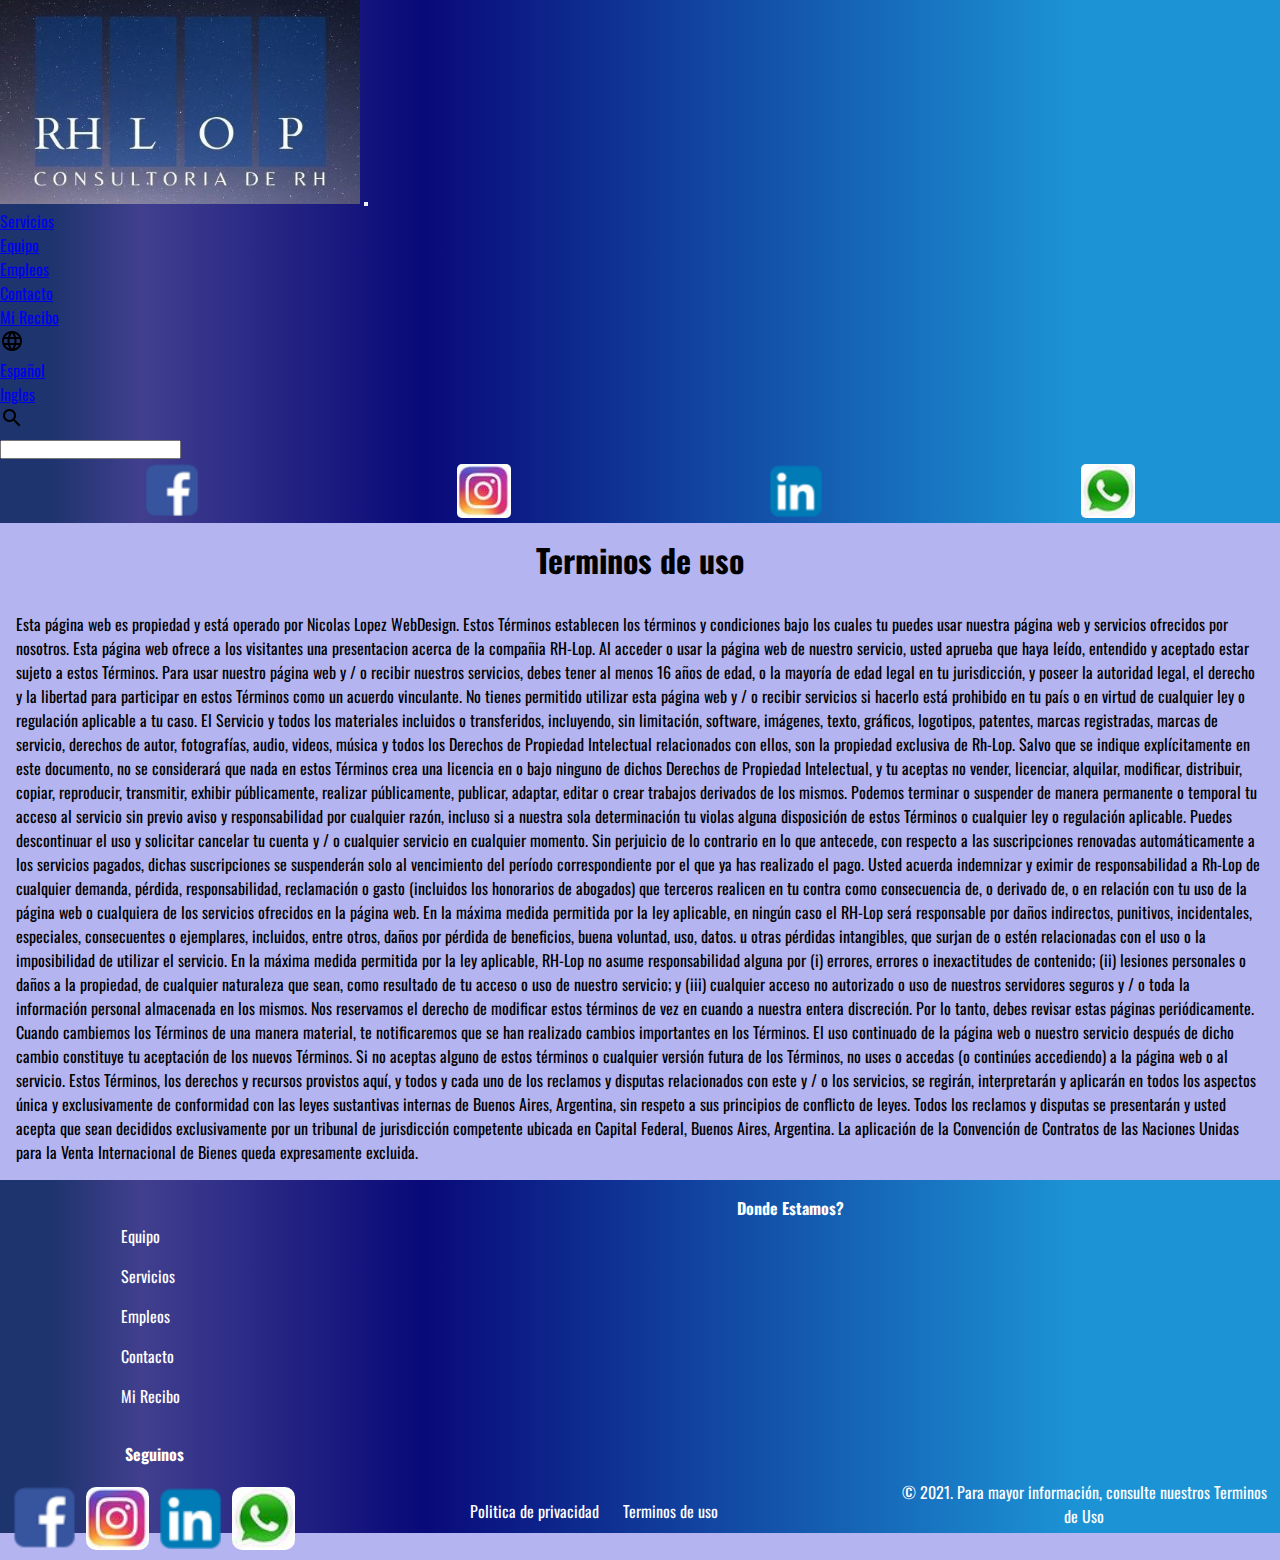
<file: secciones/terminosDeUso.html>
<!DOCTYPE html>
<html lang="en">
<head>
    <meta charset="UTF-8">
    <meta http-equiv="X-UA-Compatible" content="IE=edge">
    <meta name="viewport" content="width=device-width, initial-scale=1.0">
    <meta name="keywords"  content="RRHH, Consultoria, Seleccion de personal, reclutamiento, payroll">
    <meta name="description" content="Empresa dedicada a consultoria gral de RRHH. Somos líderes brindando servicios profesionales para organizaciones. Acompañamos a las personas a transitar con éxito los procesos de cambio en el ámbito laboral, dentro de un contexto de respeto, calidad y ética profesional.">
    <title>RH Lop - Legales</title>
    <link href="https://cdn.jsdelivr.net/npm/bootstrap@5.1.3/dist/css/bootstrap.min.css" rel="stylesheet" integrity="sha384-1BmE4kWBq78iYhFldvKuhfTAU6auU8tT94WrHftjDbrCEXSU1oBoqyl2QvZ6jIW3" crossorigin="anonymous">
    <link rel="preconnect" href="https://fonts.googleapis.com">
    <link rel="preconnect" href="https://fonts.gstatic.com" crossorigin>
    <link href="https://fonts.googleapis.com/css2?family=Oswald&display=swap" rel="stylesheet">
    <link rel="stylesheet" href="../scss/main.css">
</head>
<body>
    <div id="grilla">
        <!--Cabecera de paginas-->
        <header>
            <!--Barra de Navegacion-->
            <nav class="navbar navbar-expand-lg navbar-dark bg-primary navegacion">
              <div class="container-fluid justify-content-md-start justify-content-start">
                <a class="navbar-brand" href="../index.html">
                        <img class="logo" src="../img/Rh Lop Logo5.jpg" alt="logoAnimado"></a>
                  <button class="navbar-toggler" type="button" data-bs-toggle="collapse" data-bs-target="#navbarScroll" aria-controls="navbarScroll" aria-expanded="false" aria-label="Toggle navigation">
                    <span class="navbar-toggler-icon"></span>
                  </button>
                  <div class="collapse navbar-collapse" id="navbarScroll">
                    <ul class="navbar-nav me-auto my-2 my-lg-0 navbar-nav-scroll align-items-md-center" style="--bs-scroll-height: 300px;">
                      <li class="nav-item ps-2">
                        <a class="nav-link" href="servicios.html">Servicios</a>
                      </li>
                      <li class="nav-item ps-2">
                        <a class="nav-link" href="equipo.html">Equipo</a>
                      </li>
                      <li class="nav-item ps-2">
                        <a class="nav-link" href="empleos.html">Empleos</a>
                      </li>
                      <li class="nav-item ps-2">
                        <a class="nav-link" href="contacto.html">Contacto</a>
                      </li>
                      <li class="nav-item ps-2">
                        <a class="nav-link" href="miRecibo.html">Mi Recibo</a>
                      </li>
                      <li class="nav-item dropdown ms-3 d-flex">
                        <a class="nav-link dropdown-toggle" href="#" id="navbarScrollingDropdown" role="button" data-bs-toggle="dropdown" aria-expanded="false">
                          <img src="../img/icono idioma.png" alt="">
                        </a>
                        <ul class="dropdown-menu" aria-labelledby="navbarScrollingDropdown">
                          <li><a class="dropdown-item" href="#">Español</a></li>
                          <li><a class="dropdown-item" href="#">Ingles</a></li>
                        </ul>
                      </li>
                      <li class="nav-item dropdown ms-3 d-flex">
                        <a class="nav-link dropdown-toggle" href="#" id="buscar" role="button" data-bs-toggle="dropdown" aria-expanded="false">
                          <img src="../img/icono search.png" alt="">
                        </a>
                        <ul class="dropdown-menu" aria-labelledby="navbarScrollingDropdown">
                          <input class="form-control" type="search" placeholder="" aria-label="Search">        
                        </ul>
                      </li>
                    </ul>      
                  </div>
                </div>
                <div class=navegacion__redes>
                    <img src="../img/icono facebook.png" alt="Facebook">
                    <img src="../img/icono insta.jpg" alt="instagram">
                    <img src="../img/icono linkedin.png" alt="linkedin">
                    <img src="../img/icono wsp.jpg" alt="wsp">
                </div>
              </nav>                     
        </header>
        <div class="body__contenido">
                <h1 class="legal__titulo">Terminos de uso</h1>
                <section>
                    <p class="legal__parrafo">Esta página web es propiedad y está operado por Nicolas Lopez WebDesign. Estos Términos establecen los términos y condiciones bajo los cuales tu puedes usar nuestra página web y servicios ofrecidos por nosotros. Esta página web ofrece a los visitantes una presentacion acerca de la compañia RH-Lop. Al acceder o usar la página web de nuestro servicio, usted aprueba que haya leído, entendido y aceptado estar sujeto a estos Términos.
                      Para usar nuestro página web y / o recibir nuestros servicios, debes tener al menos 16 años de edad, o la mayoría de edad legal en tu jurisdicción, y poseer la autoridad legal, el derecho y la libertad para participar en estos Términos como un acuerdo vinculante. No tienes permitido utilizar esta página web y / o recibir servicios si hacerlo está prohibido en tu país o en virtud de cualquier ley o regulación aplicable a tu caso.
                      El Servicio y todos los materiales incluidos o transferidos, incluyendo, sin limitación, software, imágenes, texto, gráficos, logotipos, patentes, marcas registradas, marcas de servicio, derechos de autor, fotografías, audio, videos, música y todos los Derechos de Propiedad Intelectual relacionados con ellos, son la propiedad exclusiva de Rh-Lop. Salvo que se indique explícitamente en este documento, no se considerará que nada en estos Términos crea una licencia en o bajo ninguno de dichos Derechos de Propiedad Intelectual, y tu aceptas no vender, licenciar, alquilar, modificar, distribuir, copiar, reproducir, transmitir, exhibir públicamente, realizar públicamente, publicar, adaptar, editar o crear trabajos derivados de los mismos.
                      Podemos terminar o suspender de manera permanente o temporal tu acceso al servicio sin previo aviso y responsabilidad por cualquier razón, incluso si a nuestra sola determinación tu violas alguna disposición de estos Términos o cualquier ley o regulación aplicable. Puedes descontinuar el uso y solicitar cancelar tu cuenta y / o cualquier servicio en cualquier momento. Sin perjuicio de lo contrario en lo que antecede, con respecto a las suscripciones renovadas automáticamente a los servicios pagados, dichas suscripciones se suspenderán solo al vencimiento del período correspondiente por el que ya has realizado el pago.
                      Usted acuerda indemnizar y eximir de responsabilidad a Rh-Lop de cualquier demanda, pérdida, responsabilidad, reclamación o gasto (incluidos los honorarios de abogados) que terceros realicen en tu contra como consecuencia de, o derivado de, o en relación con tu uso de la página web o cualquiera de los servicios ofrecidos en la página web.
                      En la máxima medida permitida por la ley aplicable, en ningún caso el RH-Lop será responsable por daños indirectos, punitivos, incidentales, especiales, consecuentes o ejemplares, incluidos, entre otros, daños por pérdida de beneficios, buena voluntad, uso, datos. u otras pérdidas intangibles, que surjan de o estén relacionadas con el uso o la imposibilidad de utilizar el servicio. 
                      En la máxima medida permitida por la ley aplicable, RH-Lop no asume responsabilidad alguna por (i) errores, errores o inexactitudes de contenido; (ii) lesiones personales o daños a la propiedad, de cualquier naturaleza que sean, como resultado de tu acceso o uso de nuestro servicio; y (iii) cualquier acceso no autorizado o uso de nuestros servidores seguros y / o toda la información personal almacenada en los mismos.
                      Nos reservamos el derecho de modificar estos términos de vez en cuando a nuestra entera discreción. Por lo tanto, debes revisar estas páginas periódicamente. Cuando cambiemos los Términos de una manera material, te notificaremos que se han realizado cambios importantes en los Términos. El uso continuado de la página web o nuestro servicio después de dicho cambio constituye tu aceptación de los nuevos Términos. Si no aceptas alguno de estos términos o cualquier versión futura de los Términos, no uses o  accedas (o continúes accediendo) a la página web o al servicio.
                      Estos Términos, los derechos y recursos provistos aquí, y todos y cada uno de los reclamos y disputas relacionados con este y / o los servicios, se regirán, interpretarán y aplicarán en todos los aspectos única y exclusivamente de conformidad con las leyes sustantivas internas de Buenos Aires, Argentina, sin respeto a sus principios de conflicto de leyes. Todos los reclamos y disputas se presentarán y usted acepta que sean decididos exclusivamente por un tribunal de jurisdicción competente ubicada en Capital Federal, Buenos Aires, Argentina. La aplicación de la Convención de Contratos de las Naciones Unidas para la Venta Internacional de Bienes queda expresamente excluida.
                      </p>
                </section>
        </div>
        <!--Footer-->
        <footer>       
                    <div class="footer__navegacion"> 
                        <ul>
                            <li><a href="equipo.html">Equipo</a></li>
                            <li><a href="servicios.html">Servicios</a></li>
                            <li><a href="empleos.html">Empleos</a></li>
                            <li><a href="contacto.html">Contacto</a></li>
                            <li><a href="miRecibo.html">Mi Recibo</a></li>
                        </ul>
                    </div>
                    <div class="footer__redes">
                        <h4>Seguinos</h4>   
                        <div class="footer__img">
                            <span><img src="../img/icono facebook.png" alt="Facebook" width="20px"></span>
                            <span><img src="../img/icono insta.jpg" alt="instagram" width="20px"></span>
                            <span><img src="../img/icono linkedin.png" alt="linkedin" width="20px"></span>
                            <span><img src="../img/icono wsp.jpg" alt="wsp" width="20px"></span>
                        </div>
                    </div>   
                    <div class="footer__ubicacion">  
                        <h4>Donde Estamos?</h4>
                        <iframe src="https://www.google.com/maps/embed?pb=!1m18!1m12!1m3!1d3283.2980721050653!2d-58.446283385608375!3d-34.621907080454804!2m3!1f0!2f0!3f0!3m2!1i1024!2i768!4f13.1!3m3!1m2!1s0x95bcca39141e35b7%3A0x59cc94666ff8980c!2sRivadavia%205594%2C%20C1424%20CEX%2C%20Buenos%20Aires!5e0!3m2!1ses-419!2sar!4v1636868376112!5m2!1ses-419!2sar" style="border:0;" allowfullscreen="" loading="lazy"></iframe>
                    </div>
                    <ul class="footer__politicas">
                        <li><a href="privacidad.html">Politica de privacidad</a></li>
                        <li><a href="terminosDeUso.html">Terminos de uso</a></li>
                    </ul>
                    <p class="copyright">© 2021. Para mayor información, consulte nuestros Terminos de Uso</p>
        </footer>
    </div> 
    <script src="https://cdn.jsdelivr.net/npm/bootstrap@5.1.3/dist/js/bootstrap.bundle.min.js" integrity="sha384-ka7Sk0Gln4gmtz2MlQnikT1wXgYsOg+OMhuP+IlRH9sENBO0LRn5q+8nbTov4+1p" crossorigin="anonymous"></script>

</body>
</html>
</file>
<file: scss/main.css>
* {
  padding: 0;
  margin: 0;
}

header {
  grid-area: header;
}

header .navegacion {
  grid-area: navegacion;
  background: #b3b4f0 !important;
  background: -webkit-gradient(linear, left top, right top, color-stop(4%, #1e346e), color-stop(11%, #413f8e), color-stop(33%, #090979), color-stop(84%, #1c93d5)) !important;
  background: linear-gradient(90deg, #1e346e 4%, #413f8e 11%, #090979 33%, #1c93d5 84%) !important;
}

header .navegacion .logo {
  width: 40vh;
}

header .navegacion__redes {
  display: -webkit-box;
  display: -ms-flexbox;
  display: flex;
  -ms-flex-pack: distribute;
      justify-content: space-around;
  -webkit-box-align: center;
      -ms-flex-align: center;
          align-items: center;
  padding: 0 1rem;
}

@media screen and (max-width: 768px) {
  header .navegacion__redes {
    -webkit-box-orient: horizontal;
    -webkit-box-direction: normal;
        -ms-flex-direction: row;
            flex-direction: row;
  }
}

@media screen and (max-width: 1024px) {
  header .navegacion__redes {
    -ms-flex-wrap: wrap;
        flex-wrap: wrap;
  }
}

header .navegacion__redes img {
  margin: 0.3rem;
  width: 6vh;
  -webkit-transition: 1s;
  transition: 1s;
  border-radius: 5px;
}

header .navegacion__redes img:hover {
  -webkit-transform: scale(1.2);
          transform: scale(1.2);
}

* {
  padding: 0;
  margin: 0;
}

/* Fondo del sitio*/
body {
  background: #b3b4f0;
  font-family: Oswald;
}

.body__contenido .instrucciones__simulador {
  text-align: start;
  margin-left: 2rem;
}

.body__contenido h1, .body__contenido h2, .body__contenido h3 {
  -webkit-animation: tracking-in-expand-fwd-top 0.8s cubic-bezier(0.215, 0.61, 0.355, 1) both;
  animation: tracking-in-expand-fwd-top 0.8s cubic-bezier(0.215, 0.61, 0.355, 1) both;
  padding: 1%;
  text-align: center;
}

@-webkit-keyframes tracking-in-expand-fwd-top {
  0% {
    letter-spacing: -0.5em;
    -webkit-transform: translateZ(-700px) translateY(-500px);
    transform: translateZ(-700px) translateY(-500px);
    opacity: 0;
  }
  40% {
    opacity: 0.6;
  }
  100% {
    -webkit-transform: translateZ(0) translateY(0);
    transform: translateZ(0) translateY(0);
    opacity: 1;
  }
}

@keyframes tracking-in-expand-fwd-top {
  0% {
    letter-spacing: -0.5em;
    -webkit-transform: translateZ(-700px) translateY(-500px);
    transform: translateZ(-700px) translateY(-500px);
    opacity: 0;
  }
  40% {
    opacity: 0.6;
  }
  100% {
    -webkit-transform: translateZ(0) translateY(0);
    transform: translateZ(0) translateY(0);
    opacity: 1;
  }
}

footer {
  background: #b3b4f0;
  background: -webkit-gradient(linear, left top, right top, color-stop(4%, #1e346e), color-stop(11%, #413f8e), color-stop(33%, #090979), color-stop(84%, #1c93d5));
  background: linear-gradient(90deg, #1e346e 4%, #413f8e 11%, #090979 33%, #1c93d5 84%);
  display: -ms-grid;
  display: grid;
  justify-items: center;
  -webkit-box-align: center;
      -ms-flex-align: center;
          align-items: center;
      grid-template-areas: "footerNav ubicacion ubicacion"
 "footerRedes politicas copyright";
  -ms-grid-columns: 0.5fr 3fr 2fr;
      grid-template-columns: 0.5fr 3fr 2fr;
  -ms-grid-rows: 1fr 5rem;
      grid-template-rows: 1fr 5rem;
}

@media screen and (max-width: 768px) {
  footer {
    display: -webkit-box;
    display: -ms-flexbox;
    display: flex;
    -webkit-box-orient: vertical;
    -webkit-box-direction: normal;
        -ms-flex-direction: column;
            flex-direction: column;
    -webkit-box-align: center;
        -ms-flex-align: center;
            align-items: center;
  }
}

footer a {
  color: white;
  text-decoration: none;
  list-style: none;
}

footer a:hover {
  text-decoration: underline;
}

footer h4 {
  color: white;
  font-size: 1rem;
  text-align: center;
  margin: 1rem;
}

@media screen and (max-width: 768px) {
  footer h4 {
    text-align: center;
  }
}

.footer__navegacion {
  -ms-grid-row: 1;
  -ms-grid-column: 1;
  grid-area: footerNav;
}

.footer__navegacion ul {
  list-style: none;
  padding: 0;
}

.footer__navegacion ul li {
  padding: 0.5rem;
}

@media screen and (max-width: 768px) {
  .footer__navegacion ul li {
    display: inline-block;
  }
}

.footer__redes {
  color: white;
  -ms-grid-row: 2;
  -ms-grid-column: 1;
  grid-area: footerRedes;
  padding-left: 0.5rem;
}

@media screen and (max-width: 768px) {
  .footer__redes {
    margin: 3px;
  }
}

.footer__redes img {
  width: 7vh;
  padding: 5px;
  border-radius: 15px;
}

.footer__redes img:hover {
  -webkit-transform: skew(-10deg);
          transform: skew(-10deg);
}

.footer__img {
  display: -webkit-box;
  display: -ms-flexbox;
  display: flex;
  -webkit-box-orient: horizontal;
  -webkit-box-direction: normal;
      -ms-flex-direction: row;
          flex-direction: row;
}

@media screen and (max-width: 768px) {
  .footer__img {
    display: -webkit-box;
    display: -ms-flexbox;
    display: flex;
  }
  .footer__img img {
    width: 7vh;
  }
}

.footer__ubicacion {
  -ms-grid-row: 1;
  -ms-grid-column: 2;
  -ms-grid-column-span: 2;
  grid-area: ubicacion;
}

.footer__ubicacion iframe {
  width: 90vh;
  height: 20vh;
  margin: 1rem;
}

@media screen and (max-width: 425px) {
  .footer__ubicacion iframe {
    width: 35vh;
  }
}

@media screen and (max-width: 768px) {
  .footer__ubicacion iframe {
    max-width: auto;
  }
}

.footer__politicas {
  -ms-grid-row: 2;
  -ms-grid-column: 2;
  grid-area: politicas;
  -ms-flex-item-align: end;
      align-self: flex-end;
}

@media screen and (max-width: 768px) {
  .footer__politicas {
    display: inline-block;
    -webkit-box-ordinal-group: 6;
        -ms-flex-order: 5;
            order: 5;
    padding-left: 0;
    margin: 0;
    -ms-flex-item-align: center;
        -ms-grid-row-align: center;
        align-self: center;
  }
}

.footer__politicas li {
  display: inline-block;
  padding: 10px;
  list-style: none;
}

.copyright {
  color: white;
  margin: 5px;
  -ms-grid-row: 2;
  -ms-grid-column: 3;
  grid-area: copyright;
  -ms-flex-item-align: end;
      align-self: flex-end;
  text-align: center;
}

@media screen and (max-width: 768px) {
  .copyright {
    display: inline-block;
    -webkit-box-ordinal-group: 5;
        -ms-flex-order: 4;
            order: 4;
    margin-left: 20px;
    -ms-flex-item-align: center;
        -ms-grid-row-align: center;
        align-self: center;
  }
}

.presentacion__articulo {
  border: solid 5px black;
  margin: 0.5rem;
  -ms-grid-columns: 1.5fr 1.5fr;
      grid-template-columns: 1.5fr 1.5fr;
  -ms-grid-rows: auto;
      grid-template-rows: auto;
      grid-template-areas: "presentacionTitulo presentacionTitulo"
 "presentacionParrafo presentacionVideo"
 "card presentacionVideo";
  display: -ms-grid;
  display: grid;
  justify-items: center;
  -webkit-box-align: center;
      -ms-flex-align: center;
          align-items: center;
}

@media screen and (max-width: 768px) {
  .presentacion__articulo {
    display: -webkit-box;
    display: -ms-flexbox;
    display: flex;
    -webkit-box-orient: vertical;
    -webkit-box-direction: normal;
        -ms-flex-direction: column;
            flex-direction: column;
    -webkit-box-align: center;
        -ms-flex-align: center;
            align-items: center;
  }
}

.presentacion__titulo {
  text-align: center;
  -ms-grid-row: 1;
  -ms-grid-column: 1;
  -ms-grid-column-span: 2;
  grid-area: presentacionTitulo;
  padding: 1rem;
}

.presentacion__parrafo {
  -ms-grid-row: 2;
  -ms-grid-column: 1;
  grid-area: presentacionParrafo;
}

.presentacion__parrafo p {
  margin: 1rem;
  text-align: start;
  font-size: 1.2rem;
}

.presentacion__beneficios {
  padding: 1rem;
}

.presentacion__beneficios li {
  padding: 0.3rem;
  list-style: none;
  display: block;
  font-size: 1.2rem;
}

@media screen and (max-width: 768px) {
  .presentacion__beneficios li {
    -webkit-box-orient: vertical;
    -webkit-box-direction: normal;
        -ms-flex-direction: column;
            flex-direction: column;
  }
}

.presentacion__video {
  -ms-grid-row: 2;
  -ms-grid-row-span: 2;
  -ms-grid-column: 2;
  grid-area: presentacionVideo;
  padding: 0.5rem;
  width: 100vh;
  height: 80vh;
  -ms-flex-item-align: center;
      -ms-grid-row-align: center;
      align-self: center;
}

@media screen and (max-width: 1024px) {
  .presentacion__video {
    width: 70vh;
  }
}

.clientes img {
  width: 40vh;
}

.clientes__titulo {
  text-align: center;
  padding: 1rem;
}

@media (min-width: 320px) and (max-width: 768px) {
  .presentacion__video {
    width: 90%;
  }
}

.contacto__servicios li {
  text-align: center;
  list-style: none;
}

p {
  text-align: center;
}

.botones__form, .botones__form--aceptar, .botones__form--reestablecer {
  width: 200px;
  background-color: transparent;
  text-align: center;
  color: transparent;
  border-radius: 10px;
  border: 1px solid;
  margin: .5rem;
}

.botones__form--aceptar {
  background-color: green;
  color: white;
}

.botones__form--reestablecer {
  background-color: red;
  color: white;
}

p {
  text-align: center;
}

.cv__redes {
  text-align: center;
  margin: 1rem;
}

.equipo h1 {
  text-align: center;
}

.equipo__empleado {
      grid-template-areas: "nombre presentacion video"
 "foto presentacion video"
 "cv presentacion linkredes";
  -ms-grid-columns: 1.5fr 3fr 2fr;
      grid-template-columns: 1.5fr 3fr 2fr;
  -ms-grid-rows: 1fr 2fr 0.5fr;
      grid-template-rows: 1fr 2fr 0.5fr;
  margin: 3rem;
  border-top: 10px solid transparent;
  -o-border-image: linear-gradient(90deg, #1e346e 4%, #413f8e 11%, #090979 33%, #1c93d5 84%) 1;
     border-image: -webkit-gradient(linear, left top, right top, color-stop(4%, #1e346e), color-stop(11%, #413f8e), color-stop(33%, #090979), color-stop(84%, #1c93d5)) 1;
     border-image: linear-gradient(90deg, #1e346e 4%, #413f8e 11%, #090979 33%, #1c93d5 84%) 1;
  display: -ms-grid;
  display: grid;
  justify-items: center;
  -webkit-box-align: center;
      -ms-flex-align: center;
          align-items: center;
}

.equipo__empleado h3 {
  -ms-grid-row: 1;
  -ms-grid-column: 1;
  grid-area: nombre;
  text-align: center;
}

.equipo__empleado article {
  -ms-grid-row: 1;
  -ms-grid-row-span: 3;
  -ms-grid-column: 2;
  grid-area: presentacion;
  margin: 10px;
  text-align: left;
}

.equipo__empleado a {
  -ms-grid-row: 3;
  -ms-grid-column: 1;
  grid-area: cv;
  color: white;
}

@media screen and (max-width: 768px) {
  .equipo__empleado a {
    margin-bottom: 5px;
  }
}

@media screen and (max-width: 768px) {
  .equipo__empleado {
    justify-items: center;
    -ms-grid-columns: 1fr 3fr;
        grid-template-columns: 1fr 3fr;
        grid-template-areas: "nombre presentacion"
 "foto presentacion"
 "linkredes presentacion"
 "cv presentacion"
 "video video";
  }
}

@media screen and (max-width: 425px) {
  .equipo__empleado {
    display: -webkit-box;
    display: -ms-flexbox;
    display: flex;
    -webkit-box-orient: vertical;
    -webkit-box-direction: normal;
        -ms-flex-direction: column;
            flex-direction: column;
  }
}

.equipo__linkredes {
  -ms-grid-row: 3;
  -ms-grid-column: 3;
  grid-area: linkredes;
  justify-self: center;
  display: -webkit-box;
  display: -ms-flexbox;
  display: flex;
}

@media screen and (max-width: 768px) {
  .equipo__linkredes {
    -webkit-box-orient: horizontal;
    -webkit-box-direction: normal;
        -ms-flex-direction: row;
            flex-direction: row;
  }
}

.equipo__linkredes img {
  width: 7vh;
  margin: 20px;
  border-radius: 5px;
}

.equipo__linkredes img:hover {
  -webkit-transform: scale(1.2);
          transform: scale(1.2);
}

.equipo__fotos {
  -ms-grid-row: 2;
  -ms-grid-column: 1;
  grid-area: foto;
  margin: 5px;
  border-radius: 100px;
}

.equipo__video {
  -ms-grid-row: 1;
  -ms-grid-row-span: 2;
  -ms-grid-column: 3;
  grid-area: video;
  width: 50vh;
}

.legal__parrafo {
  text-align: start;
  margin: 1rem;
}

.legal__parrafo li {
  list-style: upper-roman;
}

.swal-overlay {
  background-color: rgba(43, 165, 137, 0.45);
}

.swal-text {
  font-size: 1.5rem;
  text-align: center;
}
/*# sourceMappingURL=main.css.map */
</file>
